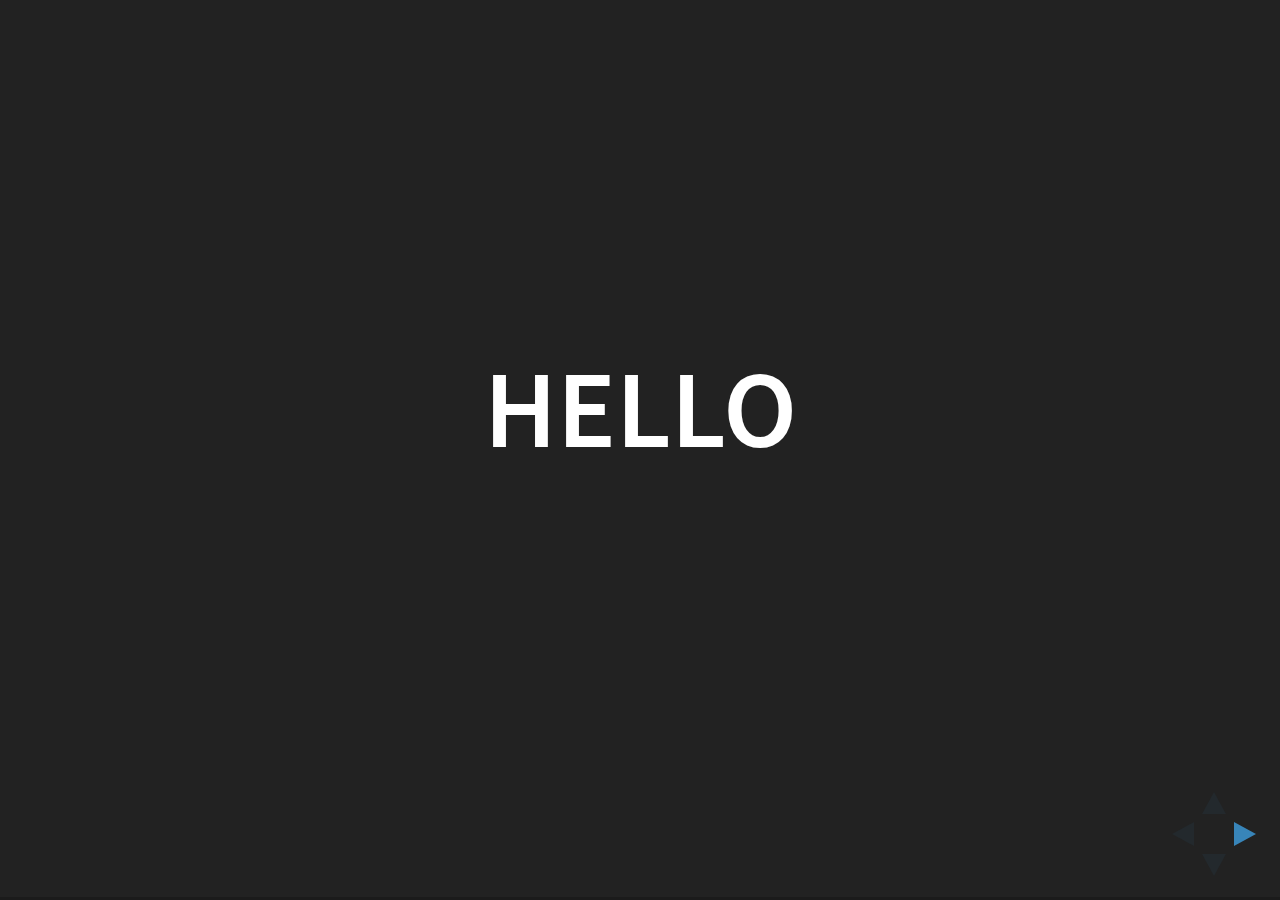
<file: index.html>
<!doctype html>
<html>
	<head>
		<meta charset="utf-8">
		<meta name="viewport" content="width=device-width, initial-scale=1.0, maximum-scale=1.0, user-scalable=no">

		<title>reveal.js</title>

		<link rel="stylesheet" href="css/reveal.css">
		<link rel="stylesheet" href="css/theme/black.css">

		<!-- Theme used for syntax highlighting of code -->
		<link rel="stylesheet" href="lib/css/zenburn.css">

		<!-- Printing and PDF exports -->
		<script>
			var link = document.createElement( 'link' );
			link.rel = 'stylesheet';
			link.type = 'text/css';
			link.href = window.location.search.match( /print-pdf/gi ) ? 'css/print/pdf.css' : 'css/print/paper.css';
			document.getElementsByTagName( 'head' )[0].appendChild( link );
		</script>
	</head>
	<body>
		<div class="reveal">
			<div class="slides">
				<section><h1>Hello</h1>
				</section>
				
				<section>
					<h2>AJAX</h2>
					<h2>Web Services</h2>
				</section>
				<section>
					<section>
						<h2>Asides</h2>
						<p>Tools and Formats</p>
					</section>
					<section>
						<h2>Chrome Developer Tool</h2>
						<p>Great for debugging, monitoring and tesing out anything web.</p>
					</section>
					<section>
						<h2>XML</h2>
						<p>EXtensible Markup Language.</p>
						<p>designed to describe data.</p>
						<p>Transsport data over the web.</p>
						<a href="assets/test.xml" target="_blank">Sample</a>
					</section>
					<section>
						<h2>JSON</h2>
						<p>JavaScript Object Notation.</p>
						<p>syntax for storing and exchanging data.</p>
						<p>easier-to-use alternative to XML - better parsing, clean ... </p>
						<a href="assets/test.json" target="_blank">Sample</a>
					</section>
				</section>
				<section><h1>AJAX</h1></section>
				<section><h2>Agenda</h2>
					<ul>
						<li>The Client Server Model</li>
						<li>The Asynchronous Model</li>
						<li>Callbacks</li>
						<li>AJAX</li>
						<li>Demos - Twitter</li>
						<li>The XMLHttpRequest Object</li>
						<li>Simple Example - Football Score</li>
						<li>Advanced</li>
					</ul>
				</section>
				<section>
					<h2>The Client Server Model</h2>
					<section>
						<img data-src="assets/cs.png" alt="Down arrow" />
						<small>http://www.tankonyvtar.hu/en/tartalom/tamop425/0027_ADW1/ch01s02.html</small>
					</section>
					<section>
						<ul>
							<li>Wait till we get a response</li>
							<li>We are worried more about the data</li>
							<li>Response - HTML, CSS, JS, ...</li>
						</ul>					
					</section>
				</section>
 				<section>
					<h2>The Asynchronous Model</h2>
					<section>
						<img data-src="assets/ajax.png" alt="Down arrow" />
						<small>http://stackoverflow.com/questions/25256302/rails-4-testing-out-ajax-click-and-load</small>					
					</section>
					<section>
						<ul>
							<li>View is not affected by the response</li>
							<li>Same HTML - Only data changes</li>
							<li>Response - XML, JSON, Text ...</li>
						</ul>												
					</section>
				</section>
				<section>
					<h2>We have seen Async before !</h2>
						<p class="fragment">JavaScript Event Handling</p>
						  <pre><code class="fragment" data-trim>
							setTimeout(function() {
		console.log( "c" )
	}, 500 );
	});
						  </code></pre>
				</section>				
				<section>
					<h2>Callbacks</h2>
					<li>Functions that are passed into other functions to be executed by those functions whenever they want</li>
						  <pre><code class="fragment" data-trim>
						  document.addEventListener("click", function(){
    document.getElementById("demo").innerHTML = "Hello World";
});
						  </code></pre>					
				</section>
				<section>
					<h2>Aysnchronous (JS) = Events + Callbacks</h2>				
				</section>
				<section>
					<h2>AJAX</h2>
					<ul>
						<li>Not - language;</li>
						<li>Not - Tool;</li>
						<li>Not - Library;</li>
						<li><strong>Technique</strong> that uses inter related technologies</li>
					</ul>
				</section>
				<section>
					<ul>
						<li class="fragment">javascript, dom, xml, html, css etc.</li>
						<li class="fragment">AJAX allows you to send and receive data asynchronously without reloading the web page.</li>
						<li class="fragment">When can we use it ? - Real Time Data </li>
					</ul>
				</section>
				<section>
					<h2>AJAX in Action</h2>
					<h2>Demos - Twitter</h2>
				</section>
				<section>
					<h2>The XMLHttpRequest Object</h2>
					<small> - The only thing you have to remember</small>
					<ul>
						<li>API that provides client functionality for transferring data between a client and a server</li>
						<li>provides an easy way to retrieve data from a URL without having to do a full page refresh</li>
						<li><a href="https://developer.mozilla.org/en-US/docs/Web/API/XMLHttpRequest" target="_blank">The API</a></li>
					</ul>
				</section>
				<section>
					<h2>Steps</h2>
					<ul>
						<li class="fragment">Create an XMLHttpRequest instance</li>
						<li class="fragment">Open a connection</li>
						<li class="fragment">Send the request</li>						
						<li class="fragment">Wait for the response to change (Aysnc - Event and Callback) using onnreadystatechange</li>						
					</ul>
				</section>
				<section>
					<h2>Simple Example - Football Score</h2>
				</section>
				<section>
					<h2>Why AJAX ?</h2>
					<p class="fragment">Asynchronous</p>
					<p class="fragment">JavaScript</p>
					<p class="fragment">and</p>
					<p class="fragment">XML<span class="fragment">(Not really)</span></p>
				</section>
				<section>
					<h2>Advanced</h2>
					<ul>
						<li>AJAX POST</li>
						<li>JSONP</li>
					</ul>
				</section>
				<section>
					<h2>Questions ?</h2>
				</section>
				<section>
					<h2>Web Services - SOAP</h2>
				</section>
				<section><h2>Agenda</h2>
					<ul>
						<li>Data Driven Application - Development</li>
						<li>Web Services, APIs, Web Sites</li>
						<li>Types of Web Services</li>
						<li>WSDL, UDDI, SOAP</li>
						<li>Our Development Setup</li>
						<li>Lets Consume a web service</li>
						<li>Lets Write a web service</li>
						<li>Lets test and deploy the service</li>
						<li>REST</li>
					</ul>	
				</section>
				<section>
					<h2>Data Driven Application - Development</h2>
					<p>We want to target many clients</p>
					<p>iOS, Android, Deasktop(Native), Desktop(Web)...</p>
					<p>Many Frontends and Many Backends - One for each</p>
					<p>One Backend - Many Frontends</p>					
				</section>
				<section>
					<h2>Web Services, Web Sites</h2>
					<section>
						<h2>Web sites</h2>
							<p>Browser requests for a page</p>
							<p>Rendered Visually (html)- Human Readable</p>
					</section>
					<section>
						<h2>Web services</h2>
							<p>Browser/Client requests for a service</p>
							<p>Data (XML/JSON) sent back</p>
							<p>Client then <strong>parses</strong> the data and presents it visually</p>
					</section>					
				</section>
				<section>
					<h2>Types of Web Services</h2>
					<p class="fragment">SOAP Web Services</p>
					<p class="fragment">REST Web Services</p>
				</section>
				<section>
					<h2>SOAP Web Services</h2>
					<p>Its a protocol(Message Format) to work with web servvices</p>
					<p>What should the client say to the web service <strong>endpoint</strong> to get the desired response</p>
						  <pre><code class="fragment" data-trim>
						  ---------  HTTP portion of the message ------ 
	POST /InStock HTTP/1.1
	Host: www.example.org
	Content-Type: application/soap+xml; charset=utf-8
	Content-Length: nnn

	---------  SOAP portion of the message ------ 
	<?xml version="1.0"?>
	<soap:Envelope
	xmlns:soap="http://www.w3.org/2001/12/soap-envelope"
	soap:encodingStyle="http://www.w3.org/2001/12/soap-encoding">

	<soap:Body xmlns:m="http://www.example.org/stock">
	  <m:GetStockPrice>
		<m:StockName>IBM</m:StockName>
	  </m:GetStockPrice>
	</soap:Body>

	</soap:Envelope>
						  </code></pre>							
				</section>
				<section>
					<h2>WSDL, UDDI</h2>
					<section>
						<h2>WSDL</h2>
						<p>Web Services Description Language</p>
						<p>standard format for describing a web service</p>
						<p>Web Service in Java - Client in Python. How to translate between these two ? - We need a general format</p>
						<p>WSDL - protocol for information exchange (Contract)</p>
						<p>XML-based protocol</p>
						<p><a href="assets/wsdl_sample.html" target="_blank">Sample</a></p>
					</section>
					<section>
						<h2>UDDI</h2>
						<p>Universal Description, Discovery, and Integration</p>
						<p>Businesses register their web services</p>
						<p>Not adopted well</p>
					</section>			
				</section>
				<section>
					<h2>Our Development Setup</h2>
					<p>Java SDK 1.7</p>
					<p>Java EE7</p>
					<p>Eclipse EE Kepler</p>
					<p>Glassfish 4</p>
				</section>
				<section>
					<h2>Lets Consume a web service</h2>
					<p>Our Problem : Get the atomic number and other details of an element in the periodic table</p>
					<p><a href="http://www.webservicex.net/periodictable.asmx?WSDL" target="_blank">Web Service</a></p>
				</section>
				<section>
					<h2>Lets Write a web service</h2>
					<p>Our Problem : We have a movie renting business. We need to develop a web service that lists all tha movies we have so that clients (Desktop, Mobile ...) can use that to buy movies for a period</p>
				</section>
				<section>
					<h2>Lets test and deploy the service</h2>
				</section>
				<section>
					<h2>Take aways</h2>
					<p>We need a WSDL to communicate with a web service</p>
					<p>We can write web services in JAVA using JAX-WS</p>
					<p>There are many ways to write/consume a web service in JAVA</p>
				</section>
				<section>
					<h2>REST</h2>
						<p>Representational State Transfer</p>
						<p>an architecture style for designing networked applications</p>
						<blockquote>
						The idea is that, rather than using complex mechanisms such as CORBA, RPC or SOAP to connect between machines, simple HTTP is used to make calls between machines. - http://rest.elkstein.org/
						</blockquote>
						<p>RESTful applications use HTTP requests to post data (create and/or update), read data (e.g., make queries), and delete data</p>
						<p>No Message Formats; No Data Formats; No <strong>WSDL</strong></p>
						<p><a href="https://dev.twitter.com/rest/reference/get/followers/list" target="_blank">Twitter Rest Api</a></p>
				</section>
				<section><h2>Questions ?</h2></section>
				<section><h1>Thank You</h1></section>
			</div>
		</div>

		<script src="lib/js/head.min.js"></script>
		<script src="js/reveal.js"></script>

		<script>
			// More info https://github.com/hakimel/reveal.js#configuration
			Reveal.initialize({
				history: true,

				// More info https://github.com/hakimel/reveal.js#dependencies
				dependencies: [
					{ src: 'plugin/markdown/marked.js' },
					{ src: 'plugin/markdown/markdown.js' },
					{ src: 'plugin/notes/notes.js', async: true },
					{ src: 'plugin/highlight/highlight.js', async: true, callback: function() { hljs.initHighlightingOnLoad(); } }
				]
			});
		</script>
	</body>
</html>
</file>
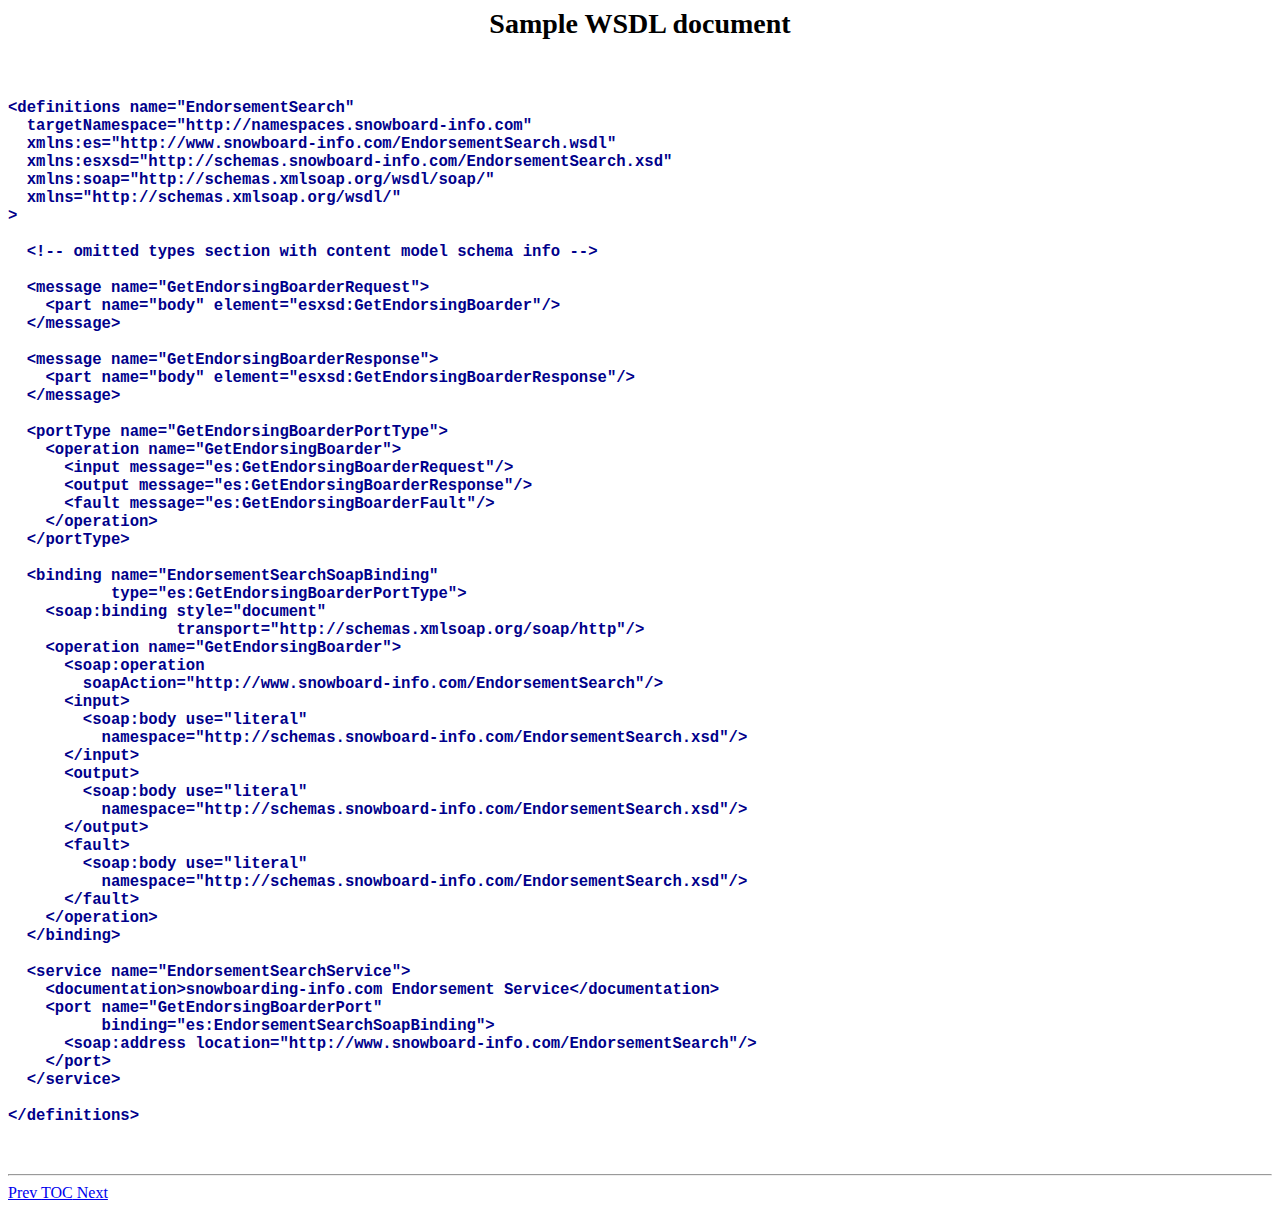
<file: assets/wsdl_sample.html>
<!-- saved from url=(0058)https://www.w3.org/2001/04/wsws-proceedings/uche/wsdl.html -->
<html><head><meta http-equiv="Content-Type" content="text/html; charset=windows-1252"><title>Sample WSDL document</title><link type="text/css" rel="stylesheet" href="./wsdl_sample_files/presmain.css"></head><body><h2>Sample WSDL document</h2>
  
  <pre><div class="CODE">

&lt;definitions name="EndorsementSearch"
  targetNamespace="http://namespaces.snowboard-info.com"
  xmlns:es="http://www.snowboard-info.com/EndorsementSearch.wsdl"
  xmlns:esxsd="http://schemas.snowboard-info.com/EndorsementSearch.xsd"
  xmlns:soap="http://schemas.xmlsoap.org/wsdl/soap/"
  xmlns="http://schemas.xmlsoap.org/wsdl/"
&gt;

  &lt;!-- omitted types section with content model schema info --&gt;

  &lt;message name="GetEndorsingBoarderRequest"&gt;
    &lt;part name="body" element="esxsd:GetEndorsingBoarder"/&gt;
  &lt;/message&gt;

  &lt;message name="GetEndorsingBoarderResponse"&gt;
    &lt;part name="body" element="esxsd:GetEndorsingBoarderResponse"/&gt;
  &lt;/message&gt;

  &lt;portType name="GetEndorsingBoarderPortType"&gt;
    &lt;operation name="GetEndorsingBoarder"&gt;
      &lt;input message="es:GetEndorsingBoarderRequest"/&gt;
      &lt;output message="es:GetEndorsingBoarderResponse"/&gt;
      &lt;fault message="es:GetEndorsingBoarderFault"/&gt;
    &lt;/operation&gt;
  &lt;/portType&gt;

  &lt;binding name="EndorsementSearchSoapBinding"
           type="es:GetEndorsingBoarderPortType"&gt;
    &lt;soap:binding style="document"
                  transport="http://schemas.xmlsoap.org/soap/http"/&gt;
    &lt;operation name="GetEndorsingBoarder"&gt;
      &lt;soap:operation
        soapAction="http://www.snowboard-info.com/EndorsementSearch"/&gt;
      &lt;input&gt;
        &lt;soap:body use="literal"
          namespace="http://schemas.snowboard-info.com/EndorsementSearch.xsd"/&gt;
      &lt;/input&gt;
      &lt;output&gt;
        &lt;soap:body use="literal"
          namespace="http://schemas.snowboard-info.com/EndorsementSearch.xsd"/&gt;
      &lt;/output&gt;
      &lt;fault&gt;
        &lt;soap:body use="literal"
          namespace="http://schemas.snowboard-info.com/EndorsementSearch.xsd"/&gt;
      &lt;/fault&gt;
    &lt;/operation&gt;
  &lt;/binding&gt;

  &lt;service name="EndorsementSearchService"&gt;
    &lt;documentation&gt;snowboarding-info.com Endorsement Service&lt;/documentation&gt; 
    &lt;port name="GetEndorsingBoarderPort"
          binding="es:EndorsementSearchSoapBinding"&gt;
      &lt;soap:address location="http://www.snowboard-info.com/EndorsementSearch"/&gt;
    &lt;/port&gt;
  &lt;/service&gt;

&lt;/definitions&gt;

  </div></pre>
<hr><a href="https://www.w3.org/2001/04/wsws-proceedings/uche/whatisrdf.html">Prev 	</a><a href="https://www.w3.org/2001/04/wsws-proceedings/uche/index.html">TOC</a><a href="https://www.w3.org/2001/04/wsws-proceedings/uche/wsdlrdf.html">	 Next</a></body></html>
</file>
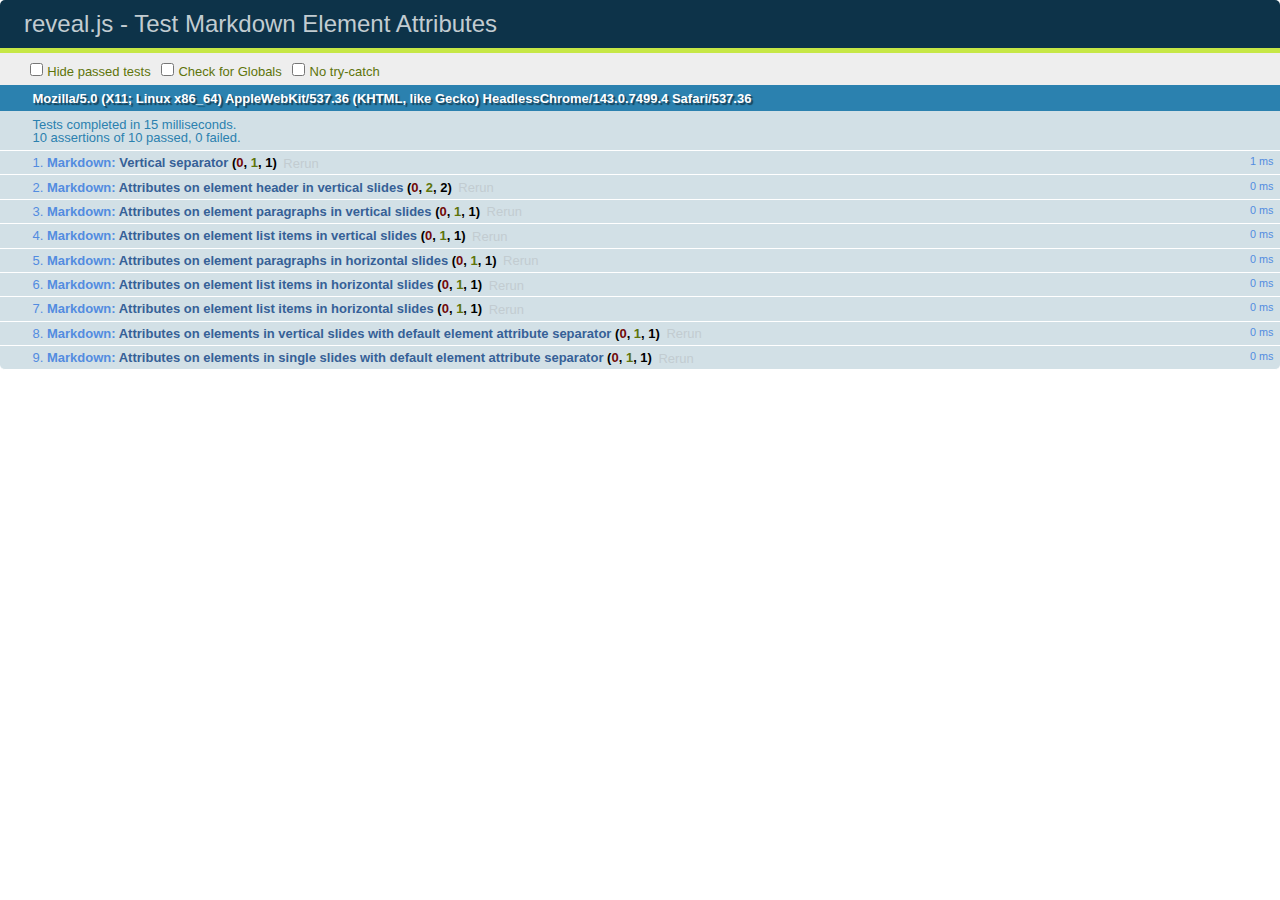
<file: test/test-markdown-element-attributes.html>
<!doctype html>
<html lang="en">

	<head>
		<meta charset="utf-8">

		<title>reveal.js - Test Markdown Element Attributes</title>

		<link rel="stylesheet" href="../css/reveal.css">
		<link rel="stylesheet" href="qunit-1.12.0.css">
	</head>

	<body style="overflow: auto;">

		<div id="qunit"></div>
		<div id="qunit-fixture"></div>

		<div class="reveal" style="display: none;">

			<div class="slides">

				<!-- <section data-markdown="example.md" data-separator="^\n\n\n" data-separator-vertical="^\n\n"></section> -->

				<!-- Slides are separated by newline + three dashes + newline, vertical slides identical but two dashes -->
				<section data-markdown data-separator="^\n---\n$" data-separator-vertical="^\n--\n$" data-element-attributes="{_\s*?([^}]+?)}">>
					<script type="text/template">
						## Slide 1.1
						<!-- {_class="fragment fade-out" data-fragment-index="1"} -->

						--

						## Slide 1.2
						<!-- {_class="fragment shrink"} -->

						Paragraph 1
						<!-- {_class="fragment grow"} -->

						Paragraph 2
						<!-- {_class="fragment grow"} -->

						- list item 1 <!-- {_class="fragment grow"} -->
						- list item 2 <!-- {_class="fragment grow"} -->
						- list item 3 <!-- {_class="fragment grow"} -->


						---

						## Slide 2


						Paragraph 1.2  
						multi-line <!-- {_class="fragment highlight-red"} -->

						Paragraph 2.2 <!-- {_class="fragment highlight-red"} -->

						Paragraph 2.3 <!-- {_class="fragment highlight-red"} -->

						Paragraph 2.4 <!-- {_class="fragment highlight-red"} -->

						- list item 1 <!-- {_class="fragment highlight-green"} -->
						- list item 2<!-- {_class="fragment highlight-green"} -->
						- list item 3<!-- {_class="fragment highlight-green"} -->
						- list item 4
						<!-- {_class="fragment highlight-green"} -->
						- list item 5<!-- {_class="fragment highlight-green"} -->

						Test

						![Example Picture](examples/assets/image2.png)
						<!-- {_class="reveal stretch"} -->

					</script>
				</section>



				<section 	data-markdown data-separator="^\n\n\n"
									data-separator-vertical="^\n\n"
									data-separator-notes="^Note:"
									data-charset="utf-8">
					<script type="text/template">
						# Test attributes in Markdown with default separator
						## Slide 1 Def <!-- .element: class="fragment highlight-red" data-fragment-index="1" -->


						## Slide 2 Def
						<!-- .element: class="fragment highlight-red" -->

					</script>
				</section>

				<section data-markdown>
				  <script type="text/template">
					## Hello world
					A paragraph
					<!-- .element: class="fragment highlight-blue" -->
				  </script>
				</section>

				<section data-markdown>
				  <script type="text/template">
					## Hello world

					Multiple  
					Line
					<!-- .element: class="fragment highlight-blue" -->
				  </script>
				</section>

				<section data-markdown>
				  <script type="text/template">
					## Hello world

					Test<!-- .element: class="fragment highlight-blue" -->

					More Test
				  </script>
				</section>


			</div>

		</div>

		<script src="../lib/js/head.min.js"></script>
		<script src="../js/reveal.js"></script>
		<script src="../plugin/markdown/marked.js"></script>
		<script src="../plugin/markdown/markdown.js"></script>
		<script src="qunit-1.12.0.js"></script>

		<script src="test-markdown-element-attributes.js"></script>

	</body>
</html>
</file>
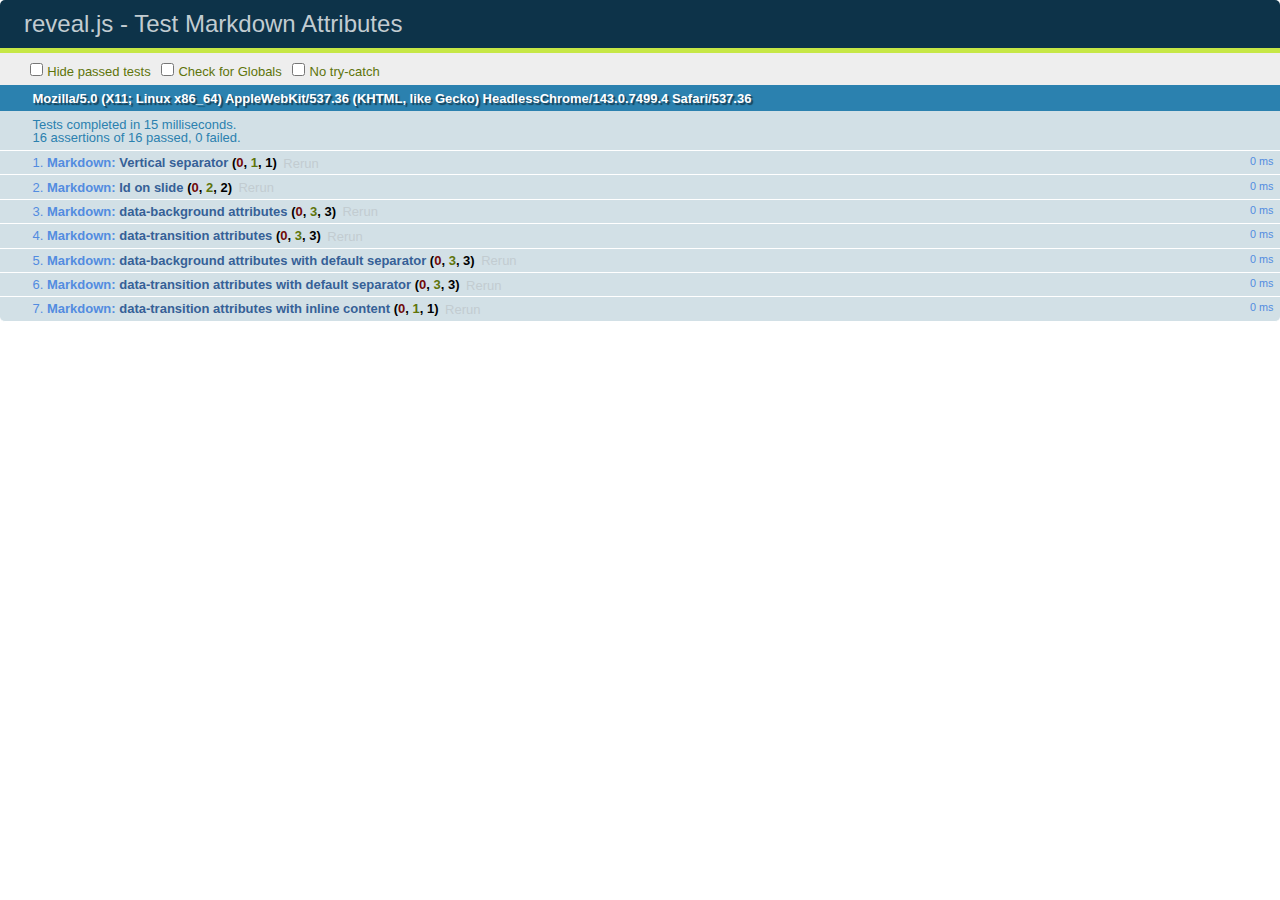
<file: test/test-markdown-slide-attributes.html>
<!doctype html>
<html lang="en">

	<head>
		<meta charset="utf-8">

		<title>reveal.js - Test Markdown Attributes</title>

		<link rel="stylesheet" href="../css/reveal.css">
		<link rel="stylesheet" href="qunit-1.12.0.css">
	</head>

	<body style="overflow: auto;">

		<div id="qunit"></div>
		<div id="qunit-fixture"></div>

		<div class="reveal" style="display: none;">

			<div class="slides">

				<!-- <section data-markdown="example.md" data-separator="^\n\n\n" data-separator-vertical="^\n\n"></section> -->

				<!-- Slides are separated by three lines, vertical slides by two lines, attributes are one any line starting with (spaces and) two dashes -->
				<section 	data-markdown data-separator="^\n\n\n"
									data-separator-vertical="^\n\n"
									data-separator-notes="^Note:"
									data-attributes="--\s(.*?)$"
									data-charset="utf-8">
					<script type="text/template">
						# Test attributes in Markdown
						## Slide 1



						## Slide 2
						<!-- -- id="slide2" data-transition="zoom" data-background="#A0C66B" -->


						## Slide 2.1
						<!-- -- data-background="#ff0000" data-transition="fade" -->


						## Slide 2.2
						[Link to Slide2](#/slide2)



						## Slide 3
						<!-- -- data-transition="zoom" data-background="#C6916B" -->



						## Slide 4
					</script>
				</section>

				<section 	data-markdown data-separator="^\n\n\n"
									data-separator-vertical="^\n\n"
									data-separator-notes="^Note:"
									data-charset="utf-8">
					<script type="text/template">
						# Test attributes in Markdown with default separator
						## Slide 1 Def



						## Slide 2 Def
						<!-- .slide: id="slide2def" data-transition="concave" data-background="#A7C66B" -->


						## Slide 2.1 Def
						<!-- .slide: data-background="#f70000" data-transition="page" -->


						## Slide 2.2 Def
						[Link to Slide2](#/slide2def)



						## Slide 3 Def
						<!-- .slide: data-transition="concave" data-background="#C7916B" -->



						## Slide 4
					</script>
				</section>

				<section data-markdown>
					<script type="text/template">
						<!-- .slide: data-background="#ff0000" -->
						## Hello world
					</script>
				</section>

				<section data-markdown>
					<script type="text/template">
						## Hello world
						<!-- .slide: data-background="#ff0000" -->
					</script>
				</section>

				<section data-markdown>
					<script type="text/template">
						## Hello world

						Test
						<!-- .slide: data-background="#ff0000" -->

						More Test
					</script>
				</section>

			</div>

		</div>

		<script src="../lib/js/head.min.js"></script>
		<script src="../js/reveal.js"></script>
		<script src="../plugin/markdown/marked.js"></script>
		<script src="../plugin/markdown/markdown.js"></script>
		<script src="qunit-1.12.0.js"></script>

		<script src="test-markdown-slide-attributes.js"></script>

	</body>
</html>
</file>
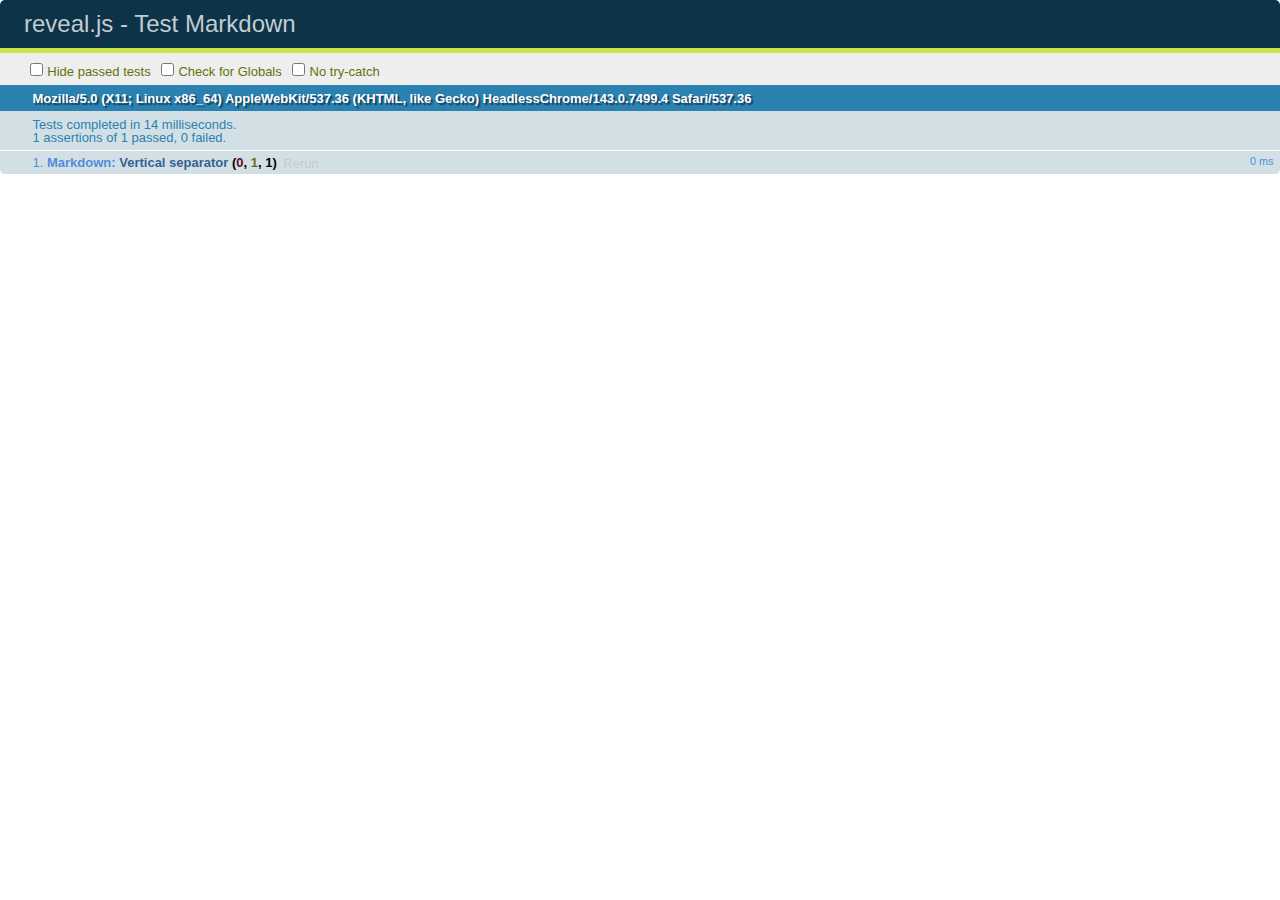
<file: test/test-markdown.html>
<!doctype html>
<html lang="en">

	<head>
		<meta charset="utf-8">

		<title>reveal.js - Test Markdown</title>

		<link rel="stylesheet" href="../css/reveal.css">
		<link rel="stylesheet" href="qunit-1.12.0.css">
	</head>

	<body style="overflow: auto;">

		<div id="qunit"></div>
  		<div id="qunit-fixture"></div>

		<div class="reveal" style="display: none;">

			<div class="slides">

				<!-- <section data-markdown="example.md" data-separator="^\n\n\n" data-separator-vertical="^\n\n"></section> -->

				<!-- Slides are separated by newline + three dashes + newline, vertical slides identical but two dashes -->
				<section data-markdown data-separator="^\n---\n$" data-separator-vertical="^\n--\n$">
					<script type="text/template">
						## Slide 1.1

						--

						## Slide 1.2

						---

						## Slide 2
					</script>
				</section>

			</div>

		</div>

		<script src="../lib/js/head.min.js"></script>
		<script src="../js/reveal.js"></script>
		<script src="../plugin/markdown/marked.js"></script>
		<script src="../plugin/markdown/markdown.js"></script>
		<script src="qunit-1.12.0.js"></script>

		<script src="test-markdown.js"></script>

	</body>
</html>
</file>
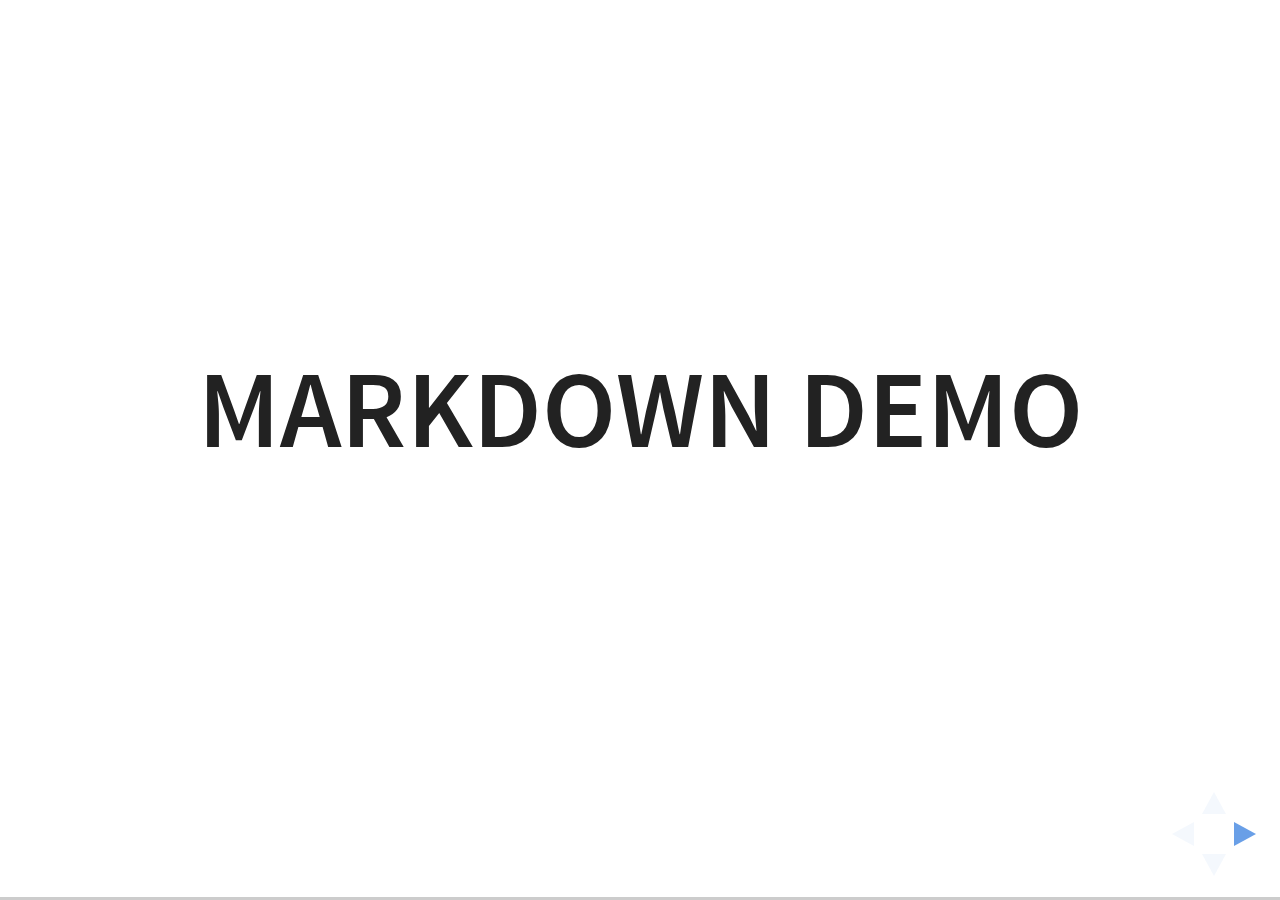
<file: plugin/markdown/example.html>
<!doctype html>
<html lang="en">

	<head>
		<meta charset="utf-8">

		<title>reveal.js - Markdown Demo</title>

		<link rel="stylesheet" href="../../css/reveal.css">
		<link rel="stylesheet" href="../../css/theme/white.css" id="theme">

        <link rel="stylesheet" href="../../lib/css/zenburn.css">
	</head>

	<body>

		<div class="reveal">

			<div class="slides">

                <!-- Use external markdown resource, separate slides by three newlines; vertical slides by two newlines -->
                <section data-markdown="example.md" data-separator="^\n\n\n" data-separator-vertical="^\n\n"></section>

                <!-- Slides are separated by three dashes (quick 'n dirty regular expression) -->
                <section data-markdown data-separator="---">
                    <script type="text/template">
                        ## Demo 1
                        Slide 1
                        ---
                        ## Demo 1
                        Slide 2
                        ---
                        ## Demo 1
                        Slide 3
                    </script>
                </section>

                <!-- Slides are separated by newline + three dashes + newline, vertical slides identical but two dashes -->
                <section data-markdown data-separator="^\n---\n$" data-separator-vertical="^\n--\n$">
                    <script type="text/template">
                        ## Demo 2
                        Slide 1.1

                        --

                        ## Demo 2
                        Slide 1.2

                        ---

                        ## Demo 2
                        Slide 2
                    </script>
                </section>

                <!-- No "extra" slides, since there are no separators defined (so they'll become horizontal rulers) -->
                <section data-markdown>
                    <script type="text/template">
                        A

                        ---

                        B

                        ---

                        C
                    </script>
                </section>

                <!-- Slide attributes -->
                <section data-markdown>
                    <script type="text/template">
                        <!-- .slide: data-background="#000000" -->
                        ## Slide attributes
                    </script>
                </section>

                <!-- Element attributes -->
                <section data-markdown>
                    <script type="text/template">
                        ## Element attributes
                        - Item 1 <!-- .element: class="fragment" data-fragment-index="2" -->
                        - Item 2 <!-- .element: class="fragment" data-fragment-index="1" -->
                    </script>
                </section>

                <!-- Code -->
                <section data-markdown>
                    <script type="text/template">
                        ```php
                        public function foo()
                        {
                            $foo = array(
                                'bar' => 'bar'
                            )
                        }
                        ```
                    </script>
                </section>

            </div>
		</div>

		<script src="../../lib/js/head.min.js"></script>
		<script src="../../js/reveal.js"></script>

		<script>

			Reveal.initialize({
				controls: true,
				progress: true,
				history: true,
				center: true,

				// Optional libraries used to extend on reveal.js
				dependencies: [
					{ src: '../../lib/js/classList.js', condition: function() { return !document.body.classList; } },
					{ src: 'marked.js', condition: function() { return !!document.querySelector( '[data-markdown]' ); } },
                    { src: 'markdown.js', condition: function() { return !!document.querySelector( '[data-markdown]' ); } },
                    { src: '../highlight/highlight.js', async: true, callback: function() { hljs.initHighlightingOnLoad(); } },
					{ src: '../notes/notes.js' }
				]
			});

		</script>

	</body>
</html>
</file>
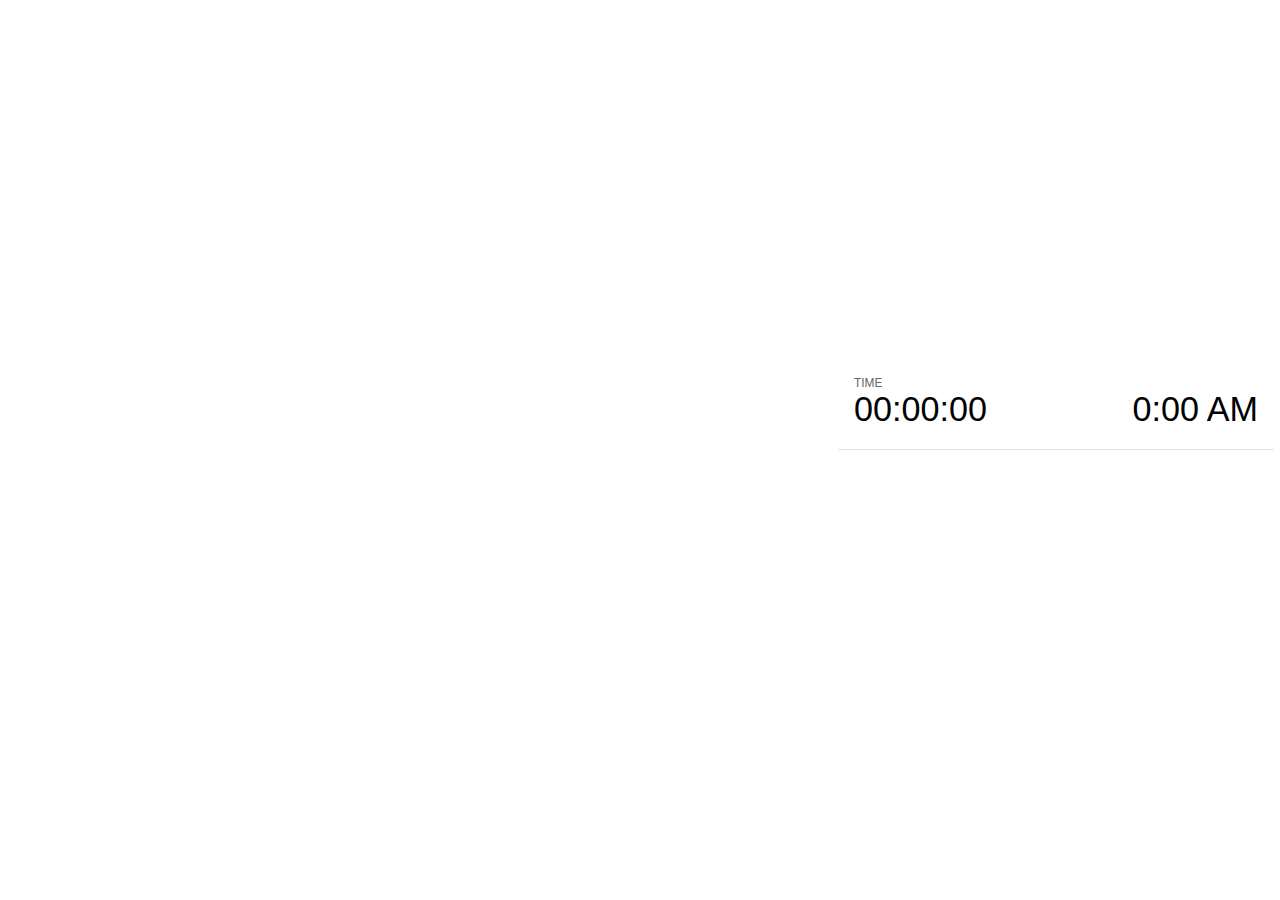
<file: plugin/notes/notes.html>
<!doctype html>
<html lang="en">
	<head>
		<meta charset="utf-8">

		<title>reveal.js - Slide Notes</title>

		<style>
			body {
				font-family: Helvetica;
			}

			#current-slide,
			#upcoming-slide,
			#speaker-controls {
				padding: 6px;
				box-sizing: border-box;
				-moz-box-sizing: border-box;
			}

			#current-slide iframe,
			#upcoming-slide iframe {
				width: 100%;
				height: 100%;
				border: 1px solid #ddd;
			}

			#current-slide .label,
			#upcoming-slide .label {
				position: absolute;
				top: 10px;
				left: 10px;
				font-weight: bold;
				font-size: 14px;
				z-index: 2;
				color: rgba( 255, 255, 255, 0.9 );
			}

			#current-slide {
				position: absolute;
				width: 65%;
				height: 100%;
				top: 0;
				left: 0;
				padding-right: 0;
			}

			#upcoming-slide {
				position: absolute;
				width: 35%;
				height: 40%;
				right: 0;
				top: 0;
			}

			#speaker-controls {
				position: absolute;
				top: 40%;
				right: 0;
				width: 35%;
				height: 60%;
				overflow: auto;

				font-size: 18px;
			}

				.speaker-controls-time.hidden,
				.speaker-controls-notes.hidden {
					display: none;
				}

				.speaker-controls-time .label,
				.speaker-controls-notes .label {
					text-transform: uppercase;
					font-weight: normal;
					font-size: 0.66em;
					color: #666;
					margin: 0;
				}

				.speaker-controls-time {
					border-bottom: 1px solid rgba( 200, 200, 200, 0.5 );
					margin-bottom: 10px;
					padding: 10px 16px;
					padding-bottom: 20px;
					cursor: pointer;
				}

				.speaker-controls-time .reset-button {
					opacity: 0;
					float: right;
					color: #666;
					text-decoration: none;
				}
				.speaker-controls-time:hover .reset-button {
					opacity: 1;
				}

				.speaker-controls-time .timer,
				.speaker-controls-time .clock {
					width: 50%;
					font-size: 1.9em;
				}

				.speaker-controls-time .timer {
					float: left;
				}

				.speaker-controls-time .clock {
					float: right;
					text-align: right;
				}

				.speaker-controls-time span.mute {
					color: #bbb;
				}

				.speaker-controls-notes {
					padding: 10px 16px;
				}

				.speaker-controls-notes .value {
					margin-top: 5px;
					line-height: 1.4;
					font-size: 1.2em;
				}

			.clear {
				clear: both;
			}

			@media screen and (max-width: 1080px) {
				#speaker-controls {
					font-size: 16px;
				}
			}

			@media screen and (max-width: 900px) {
				#speaker-controls {
					font-size: 14px;
				}
			}

			@media screen and (max-width: 800px) {
				#speaker-controls {
					font-size: 12px;
				}
			}

		</style>
	</head>

	<body>

		<div id="current-slide"></div>
		<div id="upcoming-slide"><span class="label">UPCOMING:</span></div>
		<div id="speaker-controls">
			<div class="speaker-controls-time">
				<h4 class="label">Time <span class="reset-button">Click to Reset</span></h4>
				<div class="clock">
					<span class="clock-value">0:00 AM</span>
				</div>
				<div class="timer">
					<span class="hours-value">00</span><span class="minutes-value">:00</span><span class="seconds-value">:00</span>
				</div>
				<div class="clear"></div>
			</div>

			<div class="speaker-controls-notes hidden">
				<h4 class="label">Notes</h4>
				<div class="value"></div>
			</div>
		</div>

		<script src="../../plugin/markdown/marked.js"></script>
		<script>

			(function() {

				var notes,
					notesValue,
					currentState,
					currentSlide,
					upcomingSlide,
					connected = false;

				window.addEventListener( 'message', function( event ) {

					var data = JSON.parse( event.data );

					// The overview mode is only useful to the reveal.js instance
					// where navigation occurs so we don't sync it
					if( data.state ) delete data.state.overview;

					// Messages sent by the notes plugin inside of the main window
					if( data && data.namespace === 'reveal-notes' ) {
						if( data.type === 'connect' ) {
							handleConnectMessage( data );
						}
						else if( data.type === 'state' ) {
							handleStateMessage( data );
						}
					}
					// Messages sent by the reveal.js inside of the current slide preview
					else if( data && data.namespace === 'reveal' ) {
						if( /ready/.test( data.eventName ) ) {
							// Send a message back to notify that the handshake is complete
							window.opener.postMessage( JSON.stringify({ namespace: 'reveal-notes', type: 'connected'} ), '*' );
						}
						else if( /slidechanged|fragmentshown|fragmenthidden|paused|resumed/.test( data.eventName ) && currentState !== JSON.stringify( data.state ) ) {

							window.opener.postMessage( JSON.stringify({ method: 'setState', args: [ data.state ]} ), '*' );

						}
					}

				} );

				/**
				 * Called when the main window is trying to establish a
				 * connection.
				 */
				function handleConnectMessage( data ) {

					if( connected === false ) {
						connected = true;

						setupIframes( data );
						setupKeyboard();
						setupNotes();
						setupTimer();
					}

				}

				/**
				 * Called when the main window sends an updated state.
				 */
				function handleStateMessage( data ) {

					// Store the most recently set state to avoid circular loops
					// applying the same state
					currentState = JSON.stringify( data.state );

					// No need for updating the notes in case of fragment changes
					if ( data.notes ) {
						notes.classList.remove( 'hidden' );
						notesValue.style.whiteSpace = data.whitespace;
						if( data.markdown ) {
							notesValue.innerHTML = marked( data.notes );
						}
						else {
							notesValue.innerHTML = data.notes;
						}
					}
					else {
						notes.classList.add( 'hidden' );
					}

					// Update the note slides
					currentSlide.contentWindow.postMessage( JSON.stringify({ method: 'setState', args: [ data.state ] }), '*' );
					upcomingSlide.contentWindow.postMessage( JSON.stringify({ method: 'setState', args: [ data.state ] }), '*' );
					upcomingSlide.contentWindow.postMessage( JSON.stringify({ method: 'next' }), '*' );

				}

				// Limit to max one state update per X ms
				handleStateMessage = debounce( handleStateMessage, 200 );

				/**
				 * Forward keyboard events to the current slide window.
				 * This enables keyboard events to work even if focus
				 * isn't set on the current slide iframe.
				 */
				function setupKeyboard() {

					document.addEventListener( 'keydown', function( event ) {
						currentSlide.contentWindow.postMessage( JSON.stringify({ method: 'triggerKey', args: [ event.keyCode ] }), '*' );
					} );

				}

				/**
				 * Creates the preview iframes.
				 */
				function setupIframes( data ) {

					var params = [
						'receiver',
						'progress=false',
						'history=false',
						'transition=none',
						'autoSlide=0',
						'backgroundTransition=none'
					].join( '&' );

					var urlSeparator = /\?/.test(data.url) ? '&' : '?';
					var hash = '#/' + data.state.indexh + '/' + data.state.indexv;
					var currentURL = data.url + urlSeparator + params + '&postMessageEvents=true' + hash;
					var upcomingURL = data.url + urlSeparator + params + '&controls=false' + hash;

					currentSlide = document.createElement( 'iframe' );
					currentSlide.setAttribute( 'width', 1280 );
					currentSlide.setAttribute( 'height', 1024 );
					currentSlide.setAttribute( 'src', currentURL );
					document.querySelector( '#current-slide' ).appendChild( currentSlide );

					upcomingSlide = document.createElement( 'iframe' );
					upcomingSlide.setAttribute( 'width', 640 );
					upcomingSlide.setAttribute( 'height', 512 );
					upcomingSlide.setAttribute( 'src', upcomingURL );
					document.querySelector( '#upcoming-slide' ).appendChild( upcomingSlide );

				}

				/**
				 * Setup the notes UI.
				 */
				function setupNotes() {

					notes = document.querySelector( '.speaker-controls-notes' );
					notesValue = document.querySelector( '.speaker-controls-notes .value' );

				}

				/**
				 * Create the timer and clock and start updating them
				 * at an interval.
				 */
				function setupTimer() {

					var start = new Date(),
						timeEl = document.querySelector( '.speaker-controls-time' ),
						clockEl = timeEl.querySelector( '.clock-value' ),
						hoursEl = timeEl.querySelector( '.hours-value' ),
						minutesEl = timeEl.querySelector( '.minutes-value' ),
						secondsEl = timeEl.querySelector( '.seconds-value' );

					function _updateTimer() {

						var diff, hours, minutes, seconds,
							now = new Date();

						diff = now.getTime() - start.getTime();
						hours = Math.floor( diff / ( 1000 * 60 * 60 ) );
						minutes = Math.floor( ( diff / ( 1000 * 60 ) ) % 60 );
						seconds = Math.floor( ( diff / 1000 ) % 60 );

						clockEl.innerHTML = now.toLocaleTimeString( 'en-US', { hour12: true, hour: '2-digit', minute:'2-digit' } );
						hoursEl.innerHTML = zeroPadInteger( hours );
						hoursEl.className = hours > 0 ? '' : 'mute';
						minutesEl.innerHTML = ':' + zeroPadInteger( minutes );
						minutesEl.className = minutes > 0 ? '' : 'mute';
						secondsEl.innerHTML = ':' + zeroPadInteger( seconds );

					}

					// Update once directly
					_updateTimer();

					// Then update every second
					setInterval( _updateTimer, 1000 );

					timeEl.addEventListener( 'click', function() {
						start = new Date();
						_updateTimer();
						return false;
					} );

				}

				function zeroPadInteger( num ) {

					var str = '00' + parseInt( num );
					return str.substring( str.length - 2 );

				}

				/**
				 * Limits the frequency at which a function can be called.
				 */
				function debounce( fn, ms ) {

					var lastTime = 0,
						timeout;

					return function() {

						var args = arguments;
						var context = this;

						clearTimeout( timeout );

						var timeSinceLastCall = Date.now() - lastTime;
						if( timeSinceLastCall > ms ) {
							fn.apply( context, args );
							lastTime = Date.now();
						}
						else {
							timeout = setTimeout( function() {
								fn.apply( context, args );
								lastTime = Date.now();
							}, ms - timeSinceLastCall );
						}

					}

				}

			})();

		</script>
	</body>
</html>
</file>
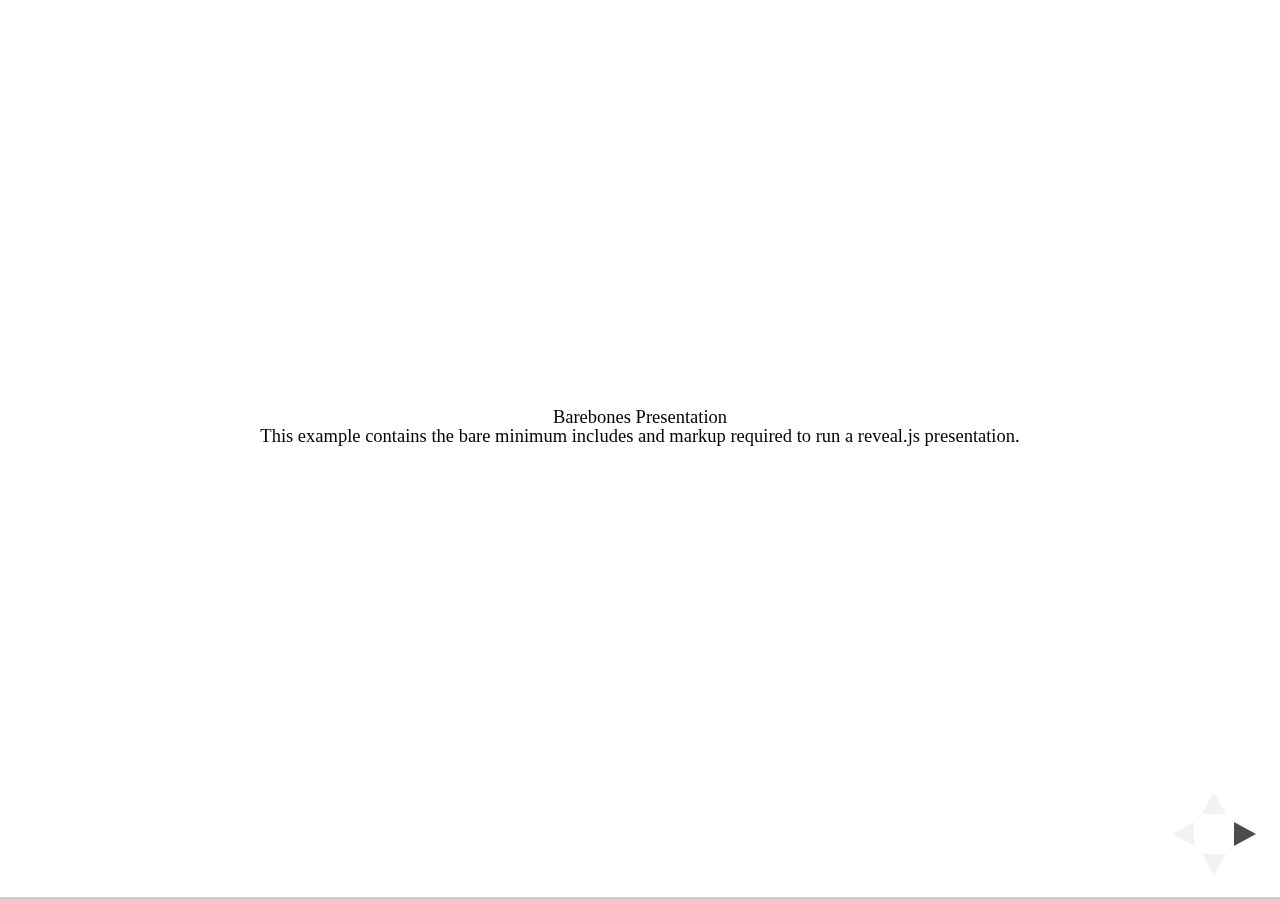
<file: test/examples/barebones.html>
<!doctype html>
<html lang="en">

	<head>
		<meta charset="utf-8">

		<title>reveal.js - Barebones</title>

		<link rel="stylesheet" href="../../css/reveal.css">
	</head>

	<body>

		<div class="reveal">

			<div class="slides">

				<section>
					<h2>Barebones Presentation</h2>
					<p>This example contains the bare minimum includes and markup required to run a reveal.js presentation.</p>
				</section>

				<section>
					<h2>No Theme</h2>
					<p>There's no theme included, so it will fall back on browser defaults.</p>
				</section>

			</div>

		</div>

		<script src="../../js/reveal.js"></script>

		<script>

			Reveal.initialize();

		</script>

	</body>
</html>
</file>
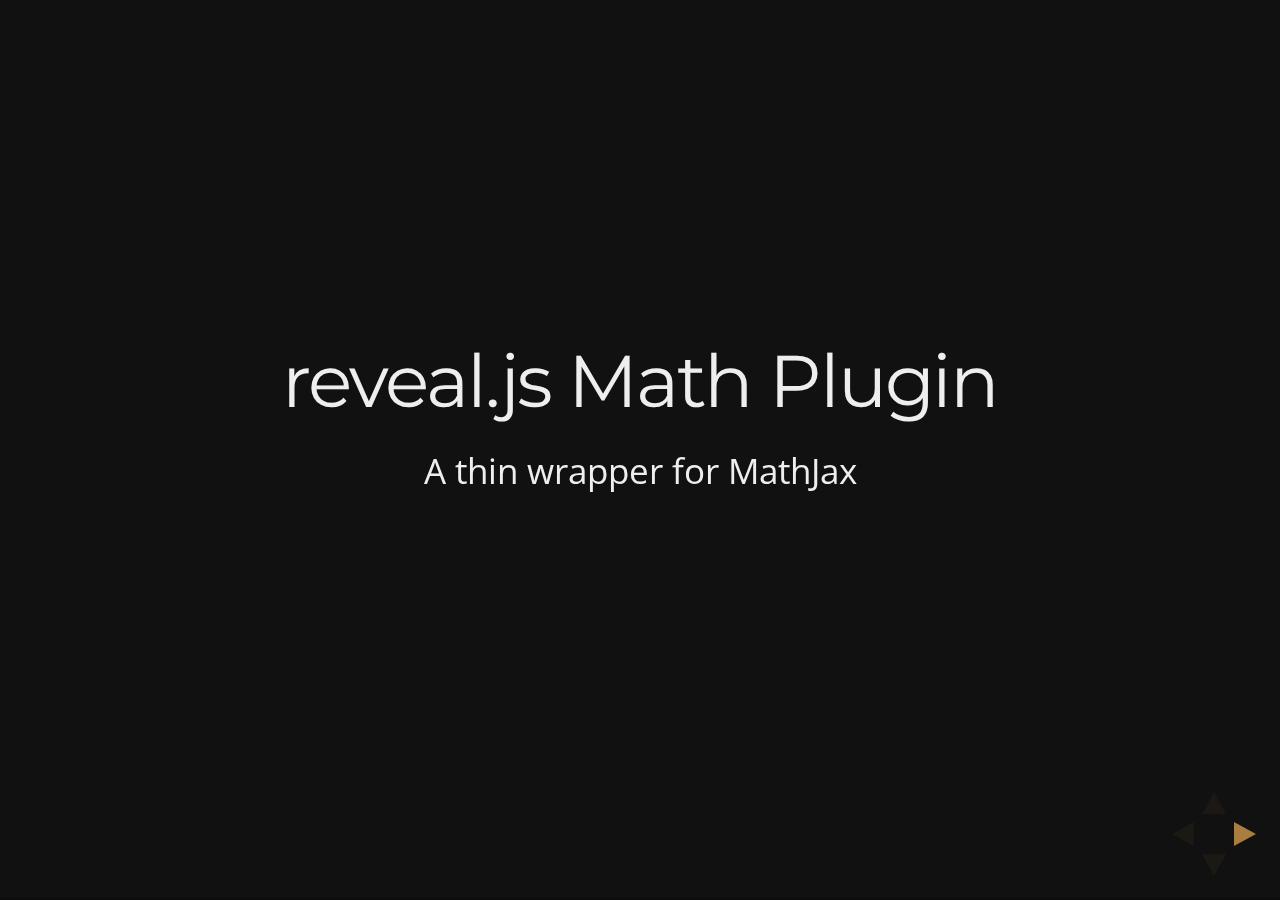
<file: test/examples/math.html>
<!doctype html>
<html lang="en">

	<head>
		<meta charset="utf-8">

		<title>reveal.js - Math Plugin</title>

		<meta name="viewport" content="width=device-width, initial-scale=1.0, maximum-scale=1.0, user-scalable=no">

		<link rel="stylesheet" href="../../css/reveal.css">
		<link rel="stylesheet" href="../../css/theme/night.css" id="theme">
	</head>

	<body>

		<div class="reveal">

			<div class="slides">

				<section>
					<h2>reveal.js Math Plugin</h2>
					<p>A thin wrapper for MathJax</p>
				</section>

				<section>
					<h3>The Lorenz Equations</h3>

					\[\begin{aligned}
					\dot{x} &amp; = \sigma(y-x) \\
					\dot{y} &amp; = \rho x - y - xz \\
					\dot{z} &amp; = -\beta z + xy
					\end{aligned} \]
				</section>

				<section>
					<h3>The Cauchy-Schwarz Inequality</h3>

					<script type="math/tex; mode=display">
						\left( \sum_{k=1}^n a_k b_k \right)^2 \leq \left( \sum_{k=1}^n a_k^2 \right) \left( \sum_{k=1}^n b_k^2 \right)
					</script>
				</section>

				<section>
					<h3>A Cross Product Formula</h3>

					\[\mathbf{V}_1 \times \mathbf{V}_2 =  \begin{vmatrix}
					\mathbf{i} &amp; \mathbf{j} &amp; \mathbf{k} \\
					\frac{\partial X}{\partial u} &amp;  \frac{\partial Y}{\partial u} &amp; 0 \\
					\frac{\partial X}{\partial v} &amp;  \frac{\partial Y}{\partial v} &amp; 0
					\end{vmatrix}  \]
				</section>

				<section>
					<h3>The probability of getting \(k\) heads when flipping \(n\) coins is</h3>

					\[P(E)   = {n \choose k} p^k (1-p)^{ n-k} \]
				</section>

				<section>
					<h3>An Identity of Ramanujan</h3>

					\[ \frac{1}{\Bigl(\sqrt{\phi \sqrt{5}}-\phi\Bigr) e^{\frac25 \pi}} =
					1+\frac{e^{-2\pi}} {1+\frac{e^{-4\pi}} {1+\frac{e^{-6\pi}}
					{1+\frac{e^{-8\pi}} {1+\ldots} } } } \]
				</section>

				<section>
					<h3>A Rogers-Ramanujan Identity</h3>

					\[  1 +  \frac{q^2}{(1-q)}+\frac{q^6}{(1-q)(1-q^2)}+\cdots =
					\prod_{j=0}^{\infty}\frac{1}{(1-q^{5j+2})(1-q^{5j+3})}\]
				</section>

				<section>
					<h3>Maxwell&#8217;s Equations</h3>

					\[  \begin{aligned}
					\nabla \times \vec{\mathbf{B}} -\, \frac1c\, \frac{\partial\vec{\mathbf{E}}}{\partial t} &amp; = \frac{4\pi}{c}\vec{\mathbf{j}} \\   \nabla \cdot \vec{\mathbf{E}} &amp; = 4 \pi \rho \\
					\nabla \times \vec{\mathbf{E}}\, +\, \frac1c\, \frac{\partial\vec{\mathbf{B}}}{\partial t} &amp; = \vec{\mathbf{0}} \\
					\nabla \cdot \vec{\mathbf{B}} &amp; = 0 \end{aligned}
					\]
				</section>

				<section>
					<section>
						<h3>The Lorenz Equations</h3>

						<div class="fragment">
							\[\begin{aligned}
							\dot{x} &amp; = \sigma(y-x) \\
							\dot{y} &amp; = \rho x - y - xz \\
							\dot{z} &amp; = -\beta z + xy
							\end{aligned} \]
						</div>
					</section>

					<section>
						<h3>The Cauchy-Schwarz Inequality</h3>

						<div class="fragment">
							\[ \left( \sum_{k=1}^n a_k b_k \right)^2 \leq \left( \sum_{k=1}^n a_k^2 \right) \left( \sum_{k=1}^n b_k^2 \right) \]
						</div>
					</section>

					<section>
						<h3>A Cross Product Formula</h3>

						<div class="fragment">
							\[\mathbf{V}_1 \times \mathbf{V}_2 =  \begin{vmatrix}
							\mathbf{i} &amp; \mathbf{j} &amp; \mathbf{k} \\
							\frac{\partial X}{\partial u} &amp;  \frac{\partial Y}{\partial u} &amp; 0 \\
							\frac{\partial X}{\partial v} &amp;  \frac{\partial Y}{\partial v} &amp; 0
							\end{vmatrix}  \]
						</div>
					</section>

					<section>
						<h3>The probability of getting \(k\) heads when flipping \(n\) coins is</h3>

						<div class="fragment">
							\[P(E)   = {n \choose k} p^k (1-p)^{ n-k} \]
						</div>
					</section>

					<section>
						<h3>An Identity of Ramanujan</h3>

						<div class="fragment">
							\[ \frac{1}{\Bigl(\sqrt{\phi \sqrt{5}}-\phi\Bigr) e^{\frac25 \pi}} =
							1+\frac{e^{-2\pi}} {1+\frac{e^{-4\pi}} {1+\frac{e^{-6\pi}}
							{1+\frac{e^{-8\pi}} {1+\ldots} } } } \]
						</div>
					</section>

					<section>
						<h3>A Rogers-Ramanujan Identity</h3>

						<div class="fragment">
							\[  1 +  \frac{q^2}{(1-q)}+\frac{q^6}{(1-q)(1-q^2)}+\cdots =
							\prod_{j=0}^{\infty}\frac{1}{(1-q^{5j+2})(1-q^{5j+3})}\]
						</div>
					</section>

					<section>
						<h3>Maxwell&#8217;s Equations</h3>

						<div class="fragment">
							\[  \begin{aligned}
							\nabla \times \vec{\mathbf{B}} -\, \frac1c\, \frac{\partial\vec{\mathbf{E}}}{\partial t} &amp; = \frac{4\pi}{c}\vec{\mathbf{j}} \\   \nabla \cdot \vec{\mathbf{E}} &amp; = 4 \pi \rho \\
							\nabla \times \vec{\mathbf{E}}\, +\, \frac1c\, \frac{\partial\vec{\mathbf{B}}}{\partial t} &amp; = \vec{\mathbf{0}} \\
							\nabla \cdot \vec{\mathbf{B}} &amp; = 0 \end{aligned}
							\]
						</div>
					</section>
				</section>

			</div>

		</div>

		<script src="../../lib/js/head.min.js"></script>
		<script src="../../js/reveal.js"></script>

		<script>

			Reveal.initialize({
				history: true,
				transition: 'linear',

				math: {
					// mathjax: 'http://cdn.mathjax.org/mathjax/latest/MathJax.js',
					config: 'TeX-AMS_HTML-full'
				},

				dependencies: [
					{ src: '../../lib/js/classList.js' },
					{ src: '../../plugin/math/math.js', async: true }
				]
			});

		</script>

	</body>
</html>
</file>
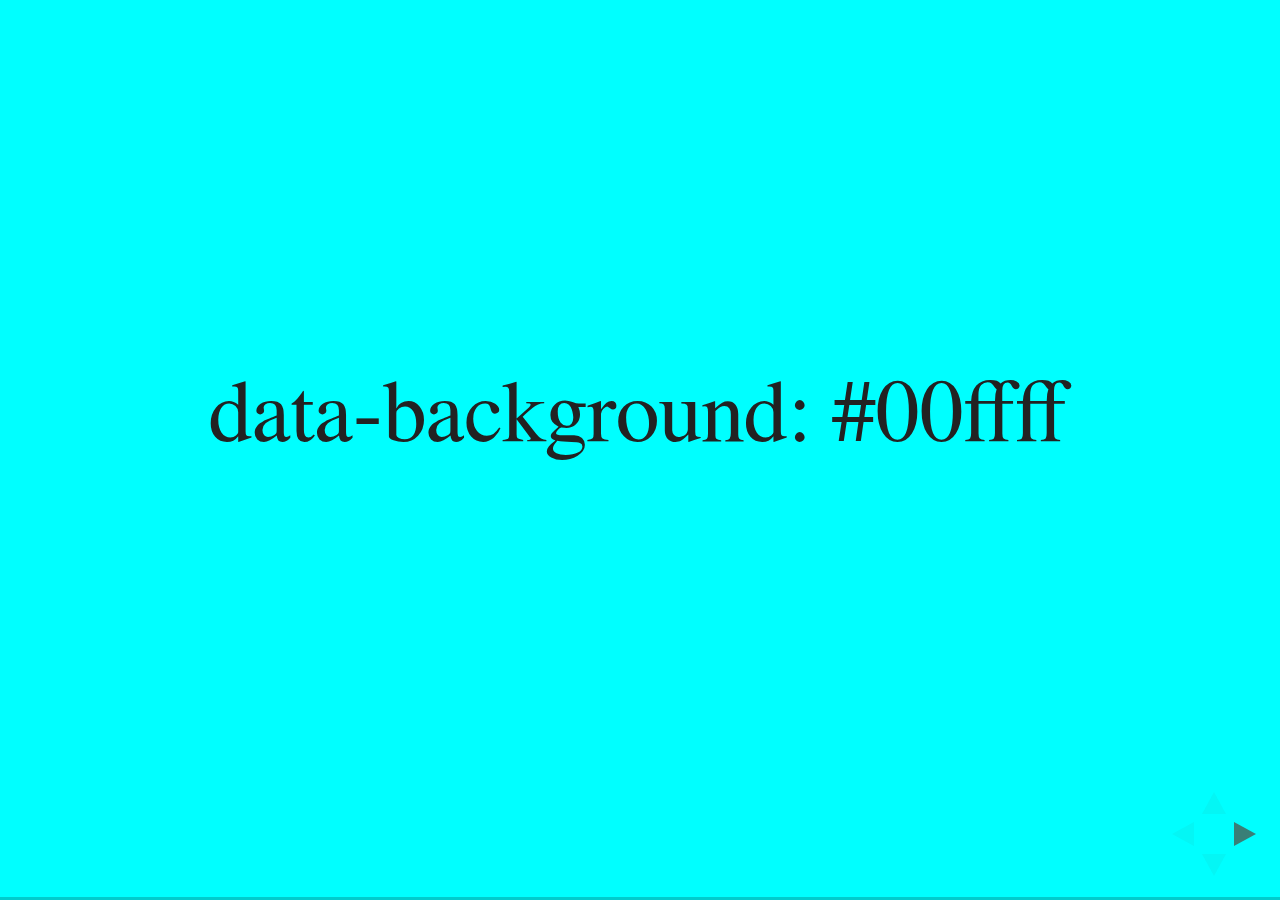
<file: test/examples/slide-backgrounds.html>
<!doctype html>
<html lang="en">

	<head>
		<meta charset="utf-8">

		<title>reveal.js - Slide Backgrounds</title>

		<meta name="viewport" content="width=device-width, initial-scale=1.0, maximum-scale=1.0, user-scalable=no">

		<link rel="stylesheet" href="../../css/reveal.css">
		<link rel="stylesheet" href="../../css/theme/serif.css" id="theme">
		<style type="text/css" media="screen">
			.slides section.has-dark-background,
			.slides section.has-dark-background h2 {
				color: #fff;
			}
			.slides section.has-light-background,
			.slides section.has-light-background h2 {
				color: #222;
			}
		</style>
	</head>

	<body>

		<div class="reveal">

			<div class="slides">

				<section data-background="#00ffff">
					<h2>data-background: #00ffff</h2>
				</section>

				<section data-background="#bb00bb">
					<h2>data-background: #bb00bb</h2>
				</section>

				<section data-background-color="lightblue">
					<h2>data-background: lightblue</h2>
				</section>

				<section>
					<section data-background="#ff0000">
						<h2>data-background: #ff0000</h2>
					</section>
					<section data-background="rgba(0, 0, 0, 0.2)">
						<h2>data-background: rgba(0, 0, 0, 0.2)</h2>
					</section>
					<section data-background="salmon">
						<h2>data-background: salmon</h2>
					</section>
				</section>

				<section data-background="rgba(0, 100, 100, 0.2)">
					<section>
						<h2>Background applied to stack</h2>
					</section>
					<section>
						<h2>Background applied to stack</h2>
					</section>
					<section data-background="rgb(66, 66, 66)">
						<h2>Background applied to slide inside of stack</h2>
					</section>
				</section>

				<section data-background-transition="slide" data-background="assets/image1.png">
					<h2>Background image</h2>
				</section>

				<section>
					<section data-background-transition="slide" data-background="assets/image1.png">
						<h2>Background image</h2>
					</section>
					<section data-background-transition="slide" data-background="assets/image1.png">
						<h2>Background image</h2>
					</section>
				</section>

				<section data-background="assets/image2.png" data-background-size="100px" data-background-repeat="repeat" data-background-color="#111">
					<h2>Background image</h2>
					<pre>data-background-size="100px" data-background-repeat="repeat" data-background-color="#111"</pre>
				</section>

				<section data-background="#888888">
					<h2>Same background twice (1/2)</h2>
				</section>
				<section data-background="#888888">
					<h2>Same background twice (2/2)</h2>
				</section>

				<section data-background-video="https://s3.amazonaws.com/static.slid.es/site/homepage/v1/homepage-video-editor.mp4,https://s3.amazonaws.com/static.slid.es/site/homepage/v1/homepage-video-editor.webm">
					<h2>Video background</h2>
				</section>

				<section data-background-iframe="https://slides.com/news/make-better-presentations/embed?style=hidden&autoSlide=4000">
					<h2>Iframe background</h2>
				</section>

				<section>
					<section data-background="#417203">
						<h2>Same background twice vertical (1/2)</h2>
					</section>
					<section data-background="#417203">
						<h2>Same background twice vertical (2/2)</h2>
					</section>
				</section>

				<section data-background="#934f4d">
					<h2>Same background from horizontal to vertical (1/3)</h2>
				</section>
				<section>
					<section data-background="#934f4d">
						<h2>Same background from horizontal to vertical (2/3)</h2>
					</section>
					<section data-background="#934f4d">
						<h2>Same background from horizontal to vertical (3/3)</h2>
					</section>
				</section>

			</div>

		</div>

		<script src="../../lib/js/head.min.js"></script>
		<script src="../../js/reveal.js"></script>

		<script>

			// Full list of configuration options available here:
			// https://github.com/hakimel/reveal.js#configuration
			Reveal.initialize({
				center: true,
				// rtl: true,

				transition: 'linear',
				// transitionSpeed: 'slow',
				// backgroundTransition: 'slide'
			});

		</script>

	</body>
</html>
</file>
<file: css/theme/black.css>
/**
 * Black theme for reveal.js. This is the opposite of the 'white' theme.
 *
 * By Hakim El Hattab, http://hakim.se
 */
@import url(../../lib/font/source-sans-pro/source-sans-pro.css);
section.has-light-background, section.has-light-background h1, section.has-light-background h2, section.has-light-background h3, section.has-light-background h4, section.has-light-background h5, section.has-light-background h6 {
  color: #222; }

/*********************************************
 * GLOBAL STYLES
 *********************************************/
body {
  background: #222;
  background-color: #222; }

.reveal {
  font-family: "Source Sans Pro", Helvetica, sans-serif;
  font-size: 38px;
  font-weight: normal;
  color: #fff; }

::selection {
  color: #fff;
  background: #bee4fd;
  text-shadow: none; }

.reveal .slides > section,
.reveal .slides > section > section {
  line-height: 1.3;
  font-weight: inherit; }

/*********************************************
 * HEADERS
 *********************************************/
.reveal h1,
.reveal h2,
.reveal h3,
.reveal h4,
.reveal h5,
.reveal h6 {
  margin: 0 0 20px 0;
  color: #fff;
  font-family: "Source Sans Pro", Helvetica, sans-serif;
  font-weight: 600;
  line-height: 1.2;
  letter-spacing: normal;
  text-transform: uppercase;
  text-shadow: none;
  word-wrap: break-word; }

.reveal h1 {
  font-size: 2.5em; }

.reveal h2 {
  font-size: 1.6em; }

.reveal h3 {
  font-size: 1.3em; }

.reveal h4 {
  font-size: 1em; }

.reveal h1 {
  text-shadow: none; }

/*********************************************
 * OTHER
 *********************************************/
.reveal p {
  margin: 20px 0;
  line-height: 1.3; }

/* Ensure certain elements are never larger than the slide itself */
.reveal img,
.reveal video,
.reveal iframe {
  max-width: 95%;
  max-height: 95%; }

.reveal strong,
.reveal b {
  font-weight: bold; }

.reveal em {
  font-style: italic; }

.reveal ol,
.reveal dl,
.reveal ul {
  display: inline-block;
  text-align: left;
  margin: 0 0 0 1em; }

.reveal ol {
  list-style-type: decimal; }

.reveal ul {
  list-style-type: disc; }

.reveal ul ul {
  list-style-type: square; }

.reveal ul ul ul {
  list-style-type: circle; }

.reveal ul ul,
.reveal ul ol,
.reveal ol ol,
.reveal ol ul {
  display: block;
  margin-left: 40px; }

.reveal dt {
  font-weight: bold; }

.reveal dd {
  margin-left: 40px; }

.reveal q,
.reveal blockquote {
  quotes: none; }

.reveal blockquote {
  display: block;
  position: relative;
  width: 70%;
  margin: 20px auto;
  padding: 5px;
  font-style: italic;
  background: rgba(255, 255, 255, 0.05);
  box-shadow: 0px 0px 2px rgba(0, 0, 0, 0.2); }

.reveal blockquote p:first-child,
.reveal blockquote p:last-child {
  display: inline-block; }

.reveal q {
  font-style: italic; }

.reveal pre {
  display: block;
  position: relative;
  width: 90%;
  margin: 20px auto;
  text-align: left;
  font-size: 0.55em;
  font-family: monospace;
  line-height: 1.2em;
  word-wrap: break-word;
  box-shadow: 0px 0px 6px rgba(0, 0, 0, 0.3); }

.reveal code {
  font-family: monospace; }

.reveal pre code {
  display: block;
  padding: 5px;
  overflow: auto;
  max-height: 400px;
  word-wrap: normal; }

.reveal table {
  margin: auto;
  border-collapse: collapse;
  border-spacing: 0; }

.reveal table th {
  font-weight: bold; }

.reveal table th,
.reveal table td {
  text-align: left;
  padding: 0.2em 0.5em 0.2em 0.5em;
  border-bottom: 1px solid; }

.reveal table th[align="center"],
.reveal table td[align="center"] {
  text-align: center; }

.reveal table th[align="right"],
.reveal table td[align="right"] {
  text-align: right; }

.reveal table tbody tr:last-child th,
.reveal table tbody tr:last-child td {
  border-bottom: none; }

.reveal sup {
  vertical-align: super; }

.reveal sub {
  vertical-align: sub; }

.reveal small {
  display: inline-block;
  font-size: 0.6em;
  line-height: 1.2em;
  vertical-align: top; }

.reveal small * {
  vertical-align: top; }

/*********************************************
 * LINKS
 *********************************************/
.reveal a {
  color: #42affa;
  text-decoration: none;
  -webkit-transition: color .15s ease;
  -moz-transition: color .15s ease;
  transition: color .15s ease; }

.reveal a:hover {
  color: #8dcffc;
  text-shadow: none;
  border: none; }

.reveal .roll span:after {
  color: #fff;
  background: #068de9; }

/*********************************************
 * IMAGES
 *********************************************/
.reveal section img {
  margin: 15px 0px;
  background: rgba(255, 255, 255, 0.12);
  border: 4px solid #fff;
  box-shadow: 0 0 10px rgba(0, 0, 0, 0.15); }

.reveal section img.plain {
  border: 0;
  box-shadow: none; }

.reveal a img {
  -webkit-transition: all .15s linear;
  -moz-transition: all .15s linear;
  transition: all .15s linear; }

.reveal a:hover img {
  background: rgba(255, 255, 255, 0.2);
  border-color: #42affa;
  box-shadow: 0 0 20px rgba(0, 0, 0, 0.55); }

/*********************************************
 * NAVIGATION CONTROLS
 *********************************************/
.reveal .controls .navigate-left,
.reveal .controls .navigate-left.enabled {
  border-right-color: #42affa; }

.reveal .controls .navigate-right,
.reveal .controls .navigate-right.enabled {
  border-left-color: #42affa; }

.reveal .controls .navigate-up,
.reveal .controls .navigate-up.enabled {
  border-bottom-color: #42affa; }

.reveal .controls .navigate-down,
.reveal .controls .navigate-down.enabled {
  border-top-color: #42affa; }

.reveal .controls .navigate-left.enabled:hover {
  border-right-color: #8dcffc; }

.reveal .controls .navigate-right.enabled:hover {
  border-left-color: #8dcffc; }

.reveal .controls .navigate-up.enabled:hover {
  border-bottom-color: #8dcffc; }

.reveal .controls .navigate-down.enabled:hover {
  border-top-color: #8dcffc; }

/*********************************************
 * PROGRESS BAR
 *********************************************/
.reveal .progress {
  background: rgba(0, 0, 0, 0.2); }

.reveal .progress span {
  background: #42affa;
  -webkit-transition: width 800ms cubic-bezier(0.26, 0.86, 0.44, 0.985);
  -moz-transition: width 800ms cubic-bezier(0.26, 0.86, 0.44, 0.985);
  transition: width 800ms cubic-bezier(0.26, 0.86, 0.44, 0.985); }
</file>
<file: lib/css/zenburn.css>
/*

Zenburn style from voldmar.ru (c) Vladimir Epifanov <voldmar@voldmar.ru>
based on dark.css by Ivan Sagalaev

*/

.hljs {
  display: block;
  overflow-x: auto;
  padding: 0.5em;
  background: #3f3f3f;
  color: #dcdcdc;
}

.hljs-keyword,
.hljs-selector-tag,
.hljs-tag {
  color: #e3ceab;
}

.hljs-template-tag {
  color: #dcdcdc;
}

.hljs-number {
  color: #8cd0d3;
}

.hljs-variable,
.hljs-template-variable,
.hljs-attribute {
  color: #efdcbc;
}

.hljs-literal {
  color: #efefaf;
}

.hljs-subst {
  color: #8f8f8f;
}

.hljs-title,
.hljs-name,
.hljs-selector-id,
.hljs-selector-class,
.hljs-section,
.hljs-type {
  color: #efef8f;
}

.hljs-symbol,
.hljs-bullet,
.hljs-link {
  color: #dca3a3;
}

.hljs-deletion,
.hljs-string,
.hljs-built_in,
.hljs-builtin-name {
  color: #cc9393;
}

.hljs-addition,
.hljs-comment,
.hljs-quote,
.hljs-meta {
  color: #7f9f7f;
}


.hljs-emphasis {
  font-style: italic;
}

.hljs-strong {
  font-weight: bold;
}
</file>
<file: assets/wsdl_sample_files/presmain.css>
BODY            {background: white}
      TR.xpath {background-color: #6666cc;}
      TR.rdf {background-color: #cc6666;}
      H1              {font-size: 200%;
                       font-family: verdana, helvetica, arial, sans-serif;
                       color: black;
                       text-align: center}
      H2              {font-size: 175%;
                       color: black;
                       font-weight: bold;
                       font-family: times, serif;
                       text-align: center}
      H3              {font-size: 150%;
                       font-family: times, serif;
                       color: darkblue;
                       text-align: left}
      P                {font-family: verdana, helvetica, arial, sans-serif;
                       font-size: 100%;
                       color: black;}
      I                {font-family: verdana, helvetica, arial, sans-serif;
                       font-size: 100%;
                       color: black;}
      LI  {font-family: verdana, helvetica, arial, sans-serif;
                       font-size: 100%;
                       color: blue;}
      DIV.BULLETITEM  {font-family: verdana, helvetica, arial, sans-serif;
                       font-size: 150%;
                       color: blue;}
      DIV.CODE        {font-family: monospace;
                       font-size: 120%;
                       font-weight: bold;
                       color: darkblue;}
      DIV.FULLPAGE    {font-family: verdana, helvetica, arial, sans-serif;
                       font-size: 300%;
                       height: 400;
                       color: darkred;
                       vertical-align: center;
                       text-align: center;}
      DIV.TITLEBIG    {font-family: verdana, helvetica, arial, sans-serif;
                       font-weight: 150%;
                       color: black;
                       text-align: center;}
      DIV.TITLEMED    {font-family: verdana, helvetica, arial, sans-serif;
                       font-size: 100%;
                       color: black;
                       text-align: center;}
      DIV.TITLERIGHT  {font-family: verdana, helvetica, arial, sans-serif;
                       font-size: 80%;
                       color: black;
                       text-align: right;}
</file>
<file: css/theme/white.css>
/**
 * White theme for reveal.js. This is the opposite of the 'black' theme.
 *
 * By Hakim El Hattab, http://hakim.se
 */
@import url(../../lib/font/source-sans-pro/source-sans-pro.css);
section.has-dark-background, section.has-dark-background h1, section.has-dark-background h2, section.has-dark-background h3, section.has-dark-background h4, section.has-dark-background h5, section.has-dark-background h6 {
  color: #fff; }

/*********************************************
 * GLOBAL STYLES
 *********************************************/
body {
  background: #fff;
  background-color: #fff; }

.reveal {
  font-family: "Source Sans Pro", Helvetica, sans-serif;
  font-size: 38px;
  font-weight: normal;
  color: #222; }

::selection {
  color: #fff;
  background: #98bdef;
  text-shadow: none; }

.reveal .slides > section,
.reveal .slides > section > section {
  line-height: 1.3;
  font-weight: inherit; }

/*********************************************
 * HEADERS
 *********************************************/
.reveal h1,
.reveal h2,
.reveal h3,
.reveal h4,
.reveal h5,
.reveal h6 {
  margin: 0 0 20px 0;
  color: #222;
  font-family: "Source Sans Pro", Helvetica, sans-serif;
  font-weight: 600;
  line-height: 1.2;
  letter-spacing: normal;
  text-transform: uppercase;
  text-shadow: none;
  word-wrap: break-word; }

.reveal h1 {
  font-size: 2.5em; }

.reveal h2 {
  font-size: 1.6em; }

.reveal h3 {
  font-size: 1.3em; }

.reveal h4 {
  font-size: 1em; }

.reveal h1 {
  text-shadow: none; }

/*********************************************
 * OTHER
 *********************************************/
.reveal p {
  margin: 20px 0;
  line-height: 1.3; }

/* Ensure certain elements are never larger than the slide itself */
.reveal img,
.reveal video,
.reveal iframe {
  max-width: 95%;
  max-height: 95%; }

.reveal strong,
.reveal b {
  font-weight: bold; }

.reveal em {
  font-style: italic; }

.reveal ol,
.reveal dl,
.reveal ul {
  display: inline-block;
  text-align: left;
  margin: 0 0 0 1em; }

.reveal ol {
  list-style-type: decimal; }

.reveal ul {
  list-style-type: disc; }

.reveal ul ul {
  list-style-type: square; }

.reveal ul ul ul {
  list-style-type: circle; }

.reveal ul ul,
.reveal ul ol,
.reveal ol ol,
.reveal ol ul {
  display: block;
  margin-left: 40px; }

.reveal dt {
  font-weight: bold; }

.reveal dd {
  margin-left: 40px; }

.reveal q,
.reveal blockquote {
  quotes: none; }

.reveal blockquote {
  display: block;
  position: relative;
  width: 70%;
  margin: 20px auto;
  padding: 5px;
  font-style: italic;
  background: rgba(255, 255, 255, 0.05);
  box-shadow: 0px 0px 2px rgba(0, 0, 0, 0.2); }

.reveal blockquote p:first-child,
.reveal blockquote p:last-child {
  display: inline-block; }

.reveal q {
  font-style: italic; }

.reveal pre {
  display: block;
  position: relative;
  width: 90%;
  margin: 20px auto;
  text-align: left;
  font-size: 0.55em;
  font-family: monospace;
  line-height: 1.2em;
  word-wrap: break-word;
  box-shadow: 0px 0px 6px rgba(0, 0, 0, 0.3); }

.reveal code {
  font-family: monospace; }

.reveal pre code {
  display: block;
  padding: 5px;
  overflow: auto;
  max-height: 400px;
  word-wrap: normal; }

.reveal table {
  margin: auto;
  border-collapse: collapse;
  border-spacing: 0; }

.reveal table th {
  font-weight: bold; }

.reveal table th,
.reveal table td {
  text-align: left;
  padding: 0.2em 0.5em 0.2em 0.5em;
  border-bottom: 1px solid; }

.reveal table th[align="center"],
.reveal table td[align="center"] {
  text-align: center; }

.reveal table th[align="right"],
.reveal table td[align="right"] {
  text-align: right; }

.reveal table tbody tr:last-child th,
.reveal table tbody tr:last-child td {
  border-bottom: none; }

.reveal sup {
  vertical-align: super; }

.reveal sub {
  vertical-align: sub; }

.reveal small {
  display: inline-block;
  font-size: 0.6em;
  line-height: 1.2em;
  vertical-align: top; }

.reveal small * {
  vertical-align: top; }

/*********************************************
 * LINKS
 *********************************************/
.reveal a {
  color: #2a76dd;
  text-decoration: none;
  -webkit-transition: color .15s ease;
  -moz-transition: color .15s ease;
  transition: color .15s ease; }

.reveal a:hover {
  color: #6ca0e8;
  text-shadow: none;
  border: none; }

.reveal .roll span:after {
  color: #fff;
  background: #1a53a1; }

/*********************************************
 * IMAGES
 *********************************************/
.reveal section img {
  margin: 15px 0px;
  background: rgba(255, 255, 255, 0.12);
  border: 4px solid #222;
  box-shadow: 0 0 10px rgba(0, 0, 0, 0.15); }

.reveal section img.plain {
  border: 0;
  box-shadow: none; }

.reveal a img {
  -webkit-transition: all .15s linear;
  -moz-transition: all .15s linear;
  transition: all .15s linear; }

.reveal a:hover img {
  background: rgba(255, 255, 255, 0.2);
  border-color: #2a76dd;
  box-shadow: 0 0 20px rgba(0, 0, 0, 0.55); }

/*********************************************
 * NAVIGATION CONTROLS
 *********************************************/
.reveal .controls .navigate-left,
.reveal .controls .navigate-left.enabled {
  border-right-color: #2a76dd; }

.reveal .controls .navigate-right,
.reveal .controls .navigate-right.enabled {
  border-left-color: #2a76dd; }

.reveal .controls .navigate-up,
.reveal .controls .navigate-up.enabled {
  border-bottom-color: #2a76dd; }

.reveal .controls .navigate-down,
.reveal .controls .navigate-down.enabled {
  border-top-color: #2a76dd; }

.reveal .controls .navigate-left.enabled:hover {
  border-right-color: #6ca0e8; }

.reveal .controls .navigate-right.enabled:hover {
  border-left-color: #6ca0e8; }

.reveal .controls .navigate-up.enabled:hover {
  border-bottom-color: #6ca0e8; }

.reveal .controls .navigate-down.enabled:hover {
  border-top-color: #6ca0e8; }

/*********************************************
 * PROGRESS BAR
 *********************************************/
.reveal .progress {
  background: rgba(0, 0, 0, 0.2); }

.reveal .progress span {
  background: #2a76dd;
  -webkit-transition: width 800ms cubic-bezier(0.26, 0.86, 0.44, 0.985);
  -moz-transition: width 800ms cubic-bezier(0.26, 0.86, 0.44, 0.985);
  transition: width 800ms cubic-bezier(0.26, 0.86, 0.44, 0.985); }
</file>
<file: css/theme/night.css>
/**
 * Black theme for reveal.js.
 *
 * Copyright (C) 2011-2012 Hakim El Hattab, http://hakim.se
 */
@import url(https://fonts.googleapis.com/css?family=Montserrat:700);
@import url(https://fonts.googleapis.com/css?family=Open+Sans:400,700,400italic,700italic);
/*********************************************
 * GLOBAL STYLES
 *********************************************/
body {
  background: #111;
  background-color: #111; }

.reveal {
  font-family: "Open Sans", sans-serif;
  font-size: 30px;
  font-weight: normal;
  color: #eee; }

::selection {
  color: #fff;
  background: #e7ad52;
  text-shadow: none; }

.reveal .slides > section,
.reveal .slides > section > section {
  line-height: 1.3;
  font-weight: inherit; }

/*********************************************
 * HEADERS
 *********************************************/
.reveal h1,
.reveal h2,
.reveal h3,
.reveal h4,
.reveal h5,
.reveal h6 {
  margin: 0 0 20px 0;
  color: #eee;
  font-family: "Montserrat", Impact, sans-serif;
  font-weight: normal;
  line-height: 1.2;
  letter-spacing: -0.03em;
  text-transform: none;
  text-shadow: none;
  word-wrap: break-word; }

.reveal h1 {
  font-size: 3.77em; }

.reveal h2 {
  font-size: 2.11em; }

.reveal h3 {
  font-size: 1.55em; }

.reveal h4 {
  font-size: 1em; }

.reveal h1 {
  text-shadow: none; }

/*********************************************
 * OTHER
 *********************************************/
.reveal p {
  margin: 20px 0;
  line-height: 1.3; }

/* Ensure certain elements are never larger than the slide itself */
.reveal img,
.reveal video,
.reveal iframe {
  max-width: 95%;
  max-height: 95%; }

.reveal strong,
.reveal b {
  font-weight: bold; }

.reveal em {
  font-style: italic; }

.reveal ol,
.reveal dl,
.reveal ul {
  display: inline-block;
  text-align: left;
  margin: 0 0 0 1em; }

.reveal ol {
  list-style-type: decimal; }

.reveal ul {
  list-style-type: disc; }

.reveal ul ul {
  list-style-type: square; }

.reveal ul ul ul {
  list-style-type: circle; }

.reveal ul ul,
.reveal ul ol,
.reveal ol ol,
.reveal ol ul {
  display: block;
  margin-left: 40px; }

.reveal dt {
  font-weight: bold; }

.reveal dd {
  margin-left: 40px; }

.reveal q,
.reveal blockquote {
  quotes: none; }

.reveal blockquote {
  display: block;
  position: relative;
  width: 70%;
  margin: 20px auto;
  padding: 5px;
  font-style: italic;
  background: rgba(255, 255, 255, 0.05);
  box-shadow: 0px 0px 2px rgba(0, 0, 0, 0.2); }

.reveal blockquote p:first-child,
.reveal blockquote p:last-child {
  display: inline-block; }

.reveal q {
  font-style: italic; }

.reveal pre {
  display: block;
  position: relative;
  width: 90%;
  margin: 20px auto;
  text-align: left;
  font-size: 0.55em;
  font-family: monospace;
  line-height: 1.2em;
  word-wrap: break-word;
  box-shadow: 0px 0px 6px rgba(0, 0, 0, 0.3); }

.reveal code {
  font-family: monospace; }

.reveal pre code {
  display: block;
  padding: 5px;
  overflow: auto;
  max-height: 400px;
  word-wrap: normal; }

.reveal table {
  margin: auto;
  border-collapse: collapse;
  border-spacing: 0; }

.reveal table th {
  font-weight: bold; }

.reveal table th,
.reveal table td {
  text-align: left;
  padding: 0.2em 0.5em 0.2em 0.5em;
  border-bottom: 1px solid; }

.reveal table th[align="center"],
.reveal table td[align="center"] {
  text-align: center; }

.reveal table th[align="right"],
.reveal table td[align="right"] {
  text-align: right; }

.reveal table tbody tr:last-child th,
.reveal table tbody tr:last-child td {
  border-bottom: none; }

.reveal sup {
  vertical-align: super; }

.reveal sub {
  vertical-align: sub; }

.reveal small {
  display: inline-block;
  font-size: 0.6em;
  line-height: 1.2em;
  vertical-align: top; }

.reveal small * {
  vertical-align: top; }

/*********************************************
 * LINKS
 *********************************************/
.reveal a {
  color: #e7ad52;
  text-decoration: none;
  -webkit-transition: color .15s ease;
  -moz-transition: color .15s ease;
  transition: color .15s ease; }

.reveal a:hover {
  color: #f3d7ac;
  text-shadow: none;
  border: none; }

.reveal .roll span:after {
  color: #fff;
  background: #d08a1d; }

/*********************************************
 * IMAGES
 *********************************************/
.reveal section img {
  margin: 15px 0px;
  background: rgba(255, 255, 255, 0.12);
  border: 4px solid #eee;
  box-shadow: 0 0 10px rgba(0, 0, 0, 0.15); }

.reveal section img.plain {
  border: 0;
  box-shadow: none; }

.reveal a img {
  -webkit-transition: all .15s linear;
  -moz-transition: all .15s linear;
  transition: all .15s linear; }

.reveal a:hover img {
  background: rgba(255, 255, 255, 0.2);
  border-color: #e7ad52;
  box-shadow: 0 0 20px rgba(0, 0, 0, 0.55); }

/*********************************************
 * NAVIGATION CONTROLS
 *********************************************/
.reveal .controls .navigate-left,
.reveal .controls .navigate-left.enabled {
  border-right-color: #e7ad52; }

.reveal .controls .navigate-right,
.reveal .controls .navigate-right.enabled {
  border-left-color: #e7ad52; }

.reveal .controls .navigate-up,
.reveal .controls .navigate-up.enabled {
  border-bottom-color: #e7ad52; }

.reveal .controls .navigate-down,
.reveal .controls .navigate-down.enabled {
  border-top-color: #e7ad52; }

.reveal .controls .navigate-left.enabled:hover {
  border-right-color: #f3d7ac; }

.reveal .controls .navigate-right.enabled:hover {
  border-left-color: #f3d7ac; }

.reveal .controls .navigate-up.enabled:hover {
  border-bottom-color: #f3d7ac; }

.reveal .controls .navigate-down.enabled:hover {
  border-top-color: #f3d7ac; }

/*********************************************
 * PROGRESS BAR
 *********************************************/
.reveal .progress {
  background: rgba(0, 0, 0, 0.2); }

.reveal .progress span {
  background: #e7ad52;
  -webkit-transition: width 800ms cubic-bezier(0.26, 0.86, 0.44, 0.985);
  -moz-transition: width 800ms cubic-bezier(0.26, 0.86, 0.44, 0.985);
  transition: width 800ms cubic-bezier(0.26, 0.86, 0.44, 0.985); }
</file>
<file: css/theme/serif.css>
/**
 * A simple theme for reveal.js presentations, similar
 * to the default theme. The accent color is brown.
 *
 * This theme is Copyright (C) 2012-2013 Owen Versteeg, http://owenversteeg.com - it is MIT licensed.
 */
.reveal a {
  line-height: 1.3em; }

/*********************************************
 * GLOBAL STYLES
 *********************************************/
body {
  background: #F0F1EB;
  background-color: #F0F1EB; }

.reveal {
  font-family: "Palatino Linotype", "Book Antiqua", Palatino, FreeSerif, serif;
  font-size: 36px;
  font-weight: normal;
  color: #000; }

::selection {
  color: #fff;
  background: #26351C;
  text-shadow: none; }

.reveal .slides > section,
.reveal .slides > section > section {
  line-height: 1.3;
  font-weight: inherit; }

/*********************************************
 * HEADERS
 *********************************************/
.reveal h1,
.reveal h2,
.reveal h3,
.reveal h4,
.reveal h5,
.reveal h6 {
  margin: 0 0 20px 0;
  color: #383D3D;
  font-family: "Palatino Linotype", "Book Antiqua", Palatino, FreeSerif, serif;
  font-weight: normal;
  line-height: 1.2;
  letter-spacing: normal;
  text-transform: none;
  text-shadow: none;
  word-wrap: break-word; }

.reveal h1 {
  font-size: 3.77em; }

.reveal h2 {
  font-size: 2.11em; }

.reveal h3 {
  font-size: 1.55em; }

.reveal h4 {
  font-size: 1em; }

.reveal h1 {
  text-shadow: none; }

/*********************************************
 * OTHER
 *********************************************/
.reveal p {
  margin: 20px 0;
  line-height: 1.3; }

/* Ensure certain elements are never larger than the slide itself */
.reveal img,
.reveal video,
.reveal iframe {
  max-width: 95%;
  max-height: 95%; }

.reveal strong,
.reveal b {
  font-weight: bold; }

.reveal em {
  font-style: italic; }

.reveal ol,
.reveal dl,
.reveal ul {
  display: inline-block;
  text-align: left;
  margin: 0 0 0 1em; }

.reveal ol {
  list-style-type: decimal; }

.reveal ul {
  list-style-type: disc; }

.reveal ul ul {
  list-style-type: square; }

.reveal ul ul ul {
  list-style-type: circle; }

.reveal ul ul,
.reveal ul ol,
.reveal ol ol,
.reveal ol ul {
  display: block;
  margin-left: 40px; }

.reveal dt {
  font-weight: bold; }

.reveal dd {
  margin-left: 40px; }

.reveal q,
.reveal blockquote {
  quotes: none; }

.reveal blockquote {
  display: block;
  position: relative;
  width: 70%;
  margin: 20px auto;
  padding: 5px;
  font-style: italic;
  background: rgba(255, 255, 255, 0.05);
  box-shadow: 0px 0px 2px rgba(0, 0, 0, 0.2); }

.reveal blockquote p:first-child,
.reveal blockquote p:last-child {
  display: inline-block; }

.reveal q {
  font-style: italic; }

.reveal pre {
  display: block;
  position: relative;
  width: 90%;
  margin: 20px auto;
  text-align: left;
  font-size: 0.55em;
  font-family: monospace;
  line-height: 1.2em;
  word-wrap: break-word;
  box-shadow: 0px 0px 6px rgba(0, 0, 0, 0.3); }

.reveal code {
  font-family: monospace; }

.reveal pre code {
  display: block;
  padding: 5px;
  overflow: auto;
  max-height: 400px;
  word-wrap: normal; }

.reveal table {
  margin: auto;
  border-collapse: collapse;
  border-spacing: 0; }

.reveal table th {
  font-weight: bold; }

.reveal table th,
.reveal table td {
  text-align: left;
  padding: 0.2em 0.5em 0.2em 0.5em;
  border-bottom: 1px solid; }

.reveal table th[align="center"],
.reveal table td[align="center"] {
  text-align: center; }

.reveal table th[align="right"],
.reveal table td[align="right"] {
  text-align: right; }

.reveal table tbody tr:last-child th,
.reveal table tbody tr:last-child td {
  border-bottom: none; }

.reveal sup {
  vertical-align: super; }

.reveal sub {
  vertical-align: sub; }

.reveal small {
  display: inline-block;
  font-size: 0.6em;
  line-height: 1.2em;
  vertical-align: top; }

.reveal small * {
  vertical-align: top; }

/*********************************************
 * LINKS
 *********************************************/
.reveal a {
  color: #51483D;
  text-decoration: none;
  -webkit-transition: color .15s ease;
  -moz-transition: color .15s ease;
  transition: color .15s ease; }

.reveal a:hover {
  color: #8b7c69;
  text-shadow: none;
  border: none; }

.reveal .roll span:after {
  color: #fff;
  background: #25211c; }

/*********************************************
 * IMAGES
 *********************************************/
.reveal section img {
  margin: 15px 0px;
  background: rgba(255, 255, 255, 0.12);
  border: 4px solid #000;
  box-shadow: 0 0 10px rgba(0, 0, 0, 0.15); }

.reveal section img.plain {
  border: 0;
  box-shadow: none; }

.reveal a img {
  -webkit-transition: all .15s linear;
  -moz-transition: all .15s linear;
  transition: all .15s linear; }

.reveal a:hover img {
  background: rgba(255, 255, 255, 0.2);
  border-color: #51483D;
  box-shadow: 0 0 20px rgba(0, 0, 0, 0.55); }

/*********************************************
 * NAVIGATION CONTROLS
 *********************************************/
.reveal .controls .navigate-left,
.reveal .controls .navigate-left.enabled {
  border-right-color: #51483D; }

.reveal .controls .navigate-right,
.reveal .controls .navigate-right.enabled {
  border-left-color: #51483D; }

.reveal .controls .navigate-up,
.reveal .controls .navigate-up.enabled {
  border-bottom-color: #51483D; }

.reveal .controls .navigate-down,
.reveal .controls .navigate-down.enabled {
  border-top-color: #51483D; }

.reveal .controls .navigate-left.enabled:hover {
  border-right-color: #8b7c69; }

.reveal .controls .navigate-right.enabled:hover {
  border-left-color: #8b7c69; }

.reveal .controls .navigate-up.enabled:hover {
  border-bottom-color: #8b7c69; }

.reveal .controls .navigate-down.enabled:hover {
  border-top-color: #8b7c69; }

/*********************************************
 * PROGRESS BAR
 *********************************************/
.reveal .progress {
  background: rgba(0, 0, 0, 0.2); }

.reveal .progress span {
  background: #51483D;
  -webkit-transition: width 800ms cubic-bezier(0.26, 0.86, 0.44, 0.985);
  -moz-transition: width 800ms cubic-bezier(0.26, 0.86, 0.44, 0.985);
  transition: width 800ms cubic-bezier(0.26, 0.86, 0.44, 0.985); }
</file>
<file: test/qunit-1.12.0.css>
/**
 * QUnit v1.12.0 - A JavaScript Unit Testing Framework
 *
 * http://qunitjs.com
 *
 * Copyright 2012 jQuery Foundation and other contributors
 * Released under the MIT license.
 * http://jquery.org/license
 */

/** Font Family and Sizes */

#qunit-tests, #qunit-header, #qunit-banner, #qunit-testrunner-toolbar, #qunit-userAgent, #qunit-testresult {
	font-family: "Helvetica Neue Light", "HelveticaNeue-Light", "Helvetica Neue", Calibri, Helvetica, Arial, sans-serif;
}

#qunit-testrunner-toolbar, #qunit-userAgent, #qunit-testresult, #qunit-tests li { font-size: small; }
#qunit-tests { font-size: smaller; }


/** Resets */

#qunit-tests, #qunit-header, #qunit-banner, #qunit-userAgent, #qunit-testresult, #qunit-modulefilter {
	margin: 0;
	padding: 0;
}


/** Header */

#qunit-header {
	padding: 0.5em 0 0.5em 1em;

	color: #8699a4;
	background-color: #0d3349;

	font-size: 1.5em;
	line-height: 1em;
	font-weight: normal;

	border-radius: 5px 5px 0 0;
	-moz-border-radius: 5px 5px 0 0;
	-webkit-border-top-right-radius: 5px;
	-webkit-border-top-left-radius: 5px;
}

#qunit-header a {
	text-decoration: none;
	color: #c2ccd1;
}

#qunit-header a:hover,
#qunit-header a:focus {
	color: #fff;
}

#qunit-testrunner-toolbar label {
	display: inline-block;
	padding: 0 .5em 0 .1em;
}

#qunit-banner {
	height: 5px;
}

#qunit-testrunner-toolbar {
	padding: 0.5em 0 0.5em 2em;
	color: #5E740B;
	background-color: #eee;
	overflow: hidden;
}

#qunit-userAgent {
	padding: 0.5em 0 0.5em 2.5em;
	background-color: #2b81af;
	color: #fff;
	text-shadow: rgba(0, 0, 0, 0.5) 2px 2px 1px;
}

#qunit-modulefilter-container {
	float: right;
}

/** Tests: Pass/Fail */

#qunit-tests {
	list-style-position: inside;
}

#qunit-tests li {
	padding: 0.4em 0.5em 0.4em 2.5em;
	border-bottom: 1px solid #fff;
	list-style-position: inside;
}

#qunit-tests.hidepass li.pass, #qunit-tests.hidepass li.running  {
	display: none;
}

#qunit-tests li strong {
	cursor: pointer;
}

#qunit-tests li a {
	padding: 0.5em;
	color: #c2ccd1;
	text-decoration: none;
}
#qunit-tests li a:hover,
#qunit-tests li a:focus {
	color: #000;
}

#qunit-tests li .runtime {
	float: right;
	font-size: smaller;
}

.qunit-assert-list {
	margin-top: 0.5em;
	padding: 0.5em;

	background-color: #fff;

	border-radius: 5px;
	-moz-border-radius: 5px;
	-webkit-border-radius: 5px;
}

.qunit-collapsed {
	display: none;
}

#qunit-tests table {
	border-collapse: collapse;
	margin-top: .2em;
}

#qunit-tests th {
	text-align: right;
	vertical-align: top;
	padding: 0 .5em 0 0;
}

#qunit-tests td {
	vertical-align: top;
}

#qunit-tests pre {
	margin: 0;
	white-space: pre-wrap;
	word-wrap: break-word;
}

#qunit-tests del {
	background-color: #e0f2be;
	color: #374e0c;
	text-decoration: none;
}

#qunit-tests ins {
	background-color: #ffcaca;
	color: #500;
	text-decoration: none;
}

/*** Test Counts */

#qunit-tests b.counts                       { color: black; }
#qunit-tests b.passed                       { color: #5E740B; }
#qunit-tests b.failed                       { color: #710909; }

#qunit-tests li li {
	padding: 5px;
	background-color: #fff;
	border-bottom: none;
	list-style-position: inside;
}

/*** Passing Styles */

#qunit-tests li li.pass {
	color: #3c510c;
	background-color: #fff;
	border-left: 10px solid #C6E746;
}

#qunit-tests .pass                          { color: #528CE0; background-color: #D2E0E6; }
#qunit-tests .pass .test-name               { color: #366097; }

#qunit-tests .pass .test-actual,
#qunit-tests .pass .test-expected           { color: #999999; }

#qunit-banner.qunit-pass                    { background-color: #C6E746; }

/*** Failing Styles */

#qunit-tests li li.fail {
	color: #710909;
	background-color: #fff;
	border-left: 10px solid #EE5757;
	white-space: pre;
}

#qunit-tests > li:last-child {
	border-radius: 0 0 5px 5px;
	-moz-border-radius: 0 0 5px 5px;
	-webkit-border-bottom-right-radius: 5px;
	-webkit-border-bottom-left-radius: 5px;
}

#qunit-tests .fail                          { color: #000000; background-color: #EE5757; }
#qunit-tests .fail .test-name,
#qunit-tests .fail .module-name             { color: #000000; }

#qunit-tests .fail .test-actual             { color: #EE5757; }
#qunit-tests .fail .test-expected           { color: green;   }

#qunit-banner.qunit-fail                    { background-color: #EE5757; }


/** Result */

#qunit-testresult {
	padding: 0.5em 0.5em 0.5em 2.5em;

	color: #2b81af;
	background-color: #D2E0E6;

	border-bottom: 1px solid white;
}
#qunit-testresult .module-name {
	font-weight: bold;
}

/** Fixture */

#qunit-fixture {
	position: absolute;
	top: -10000px;
	left: -10000px;
	width: 1000px;
	height: 1000px;
}
</file>
